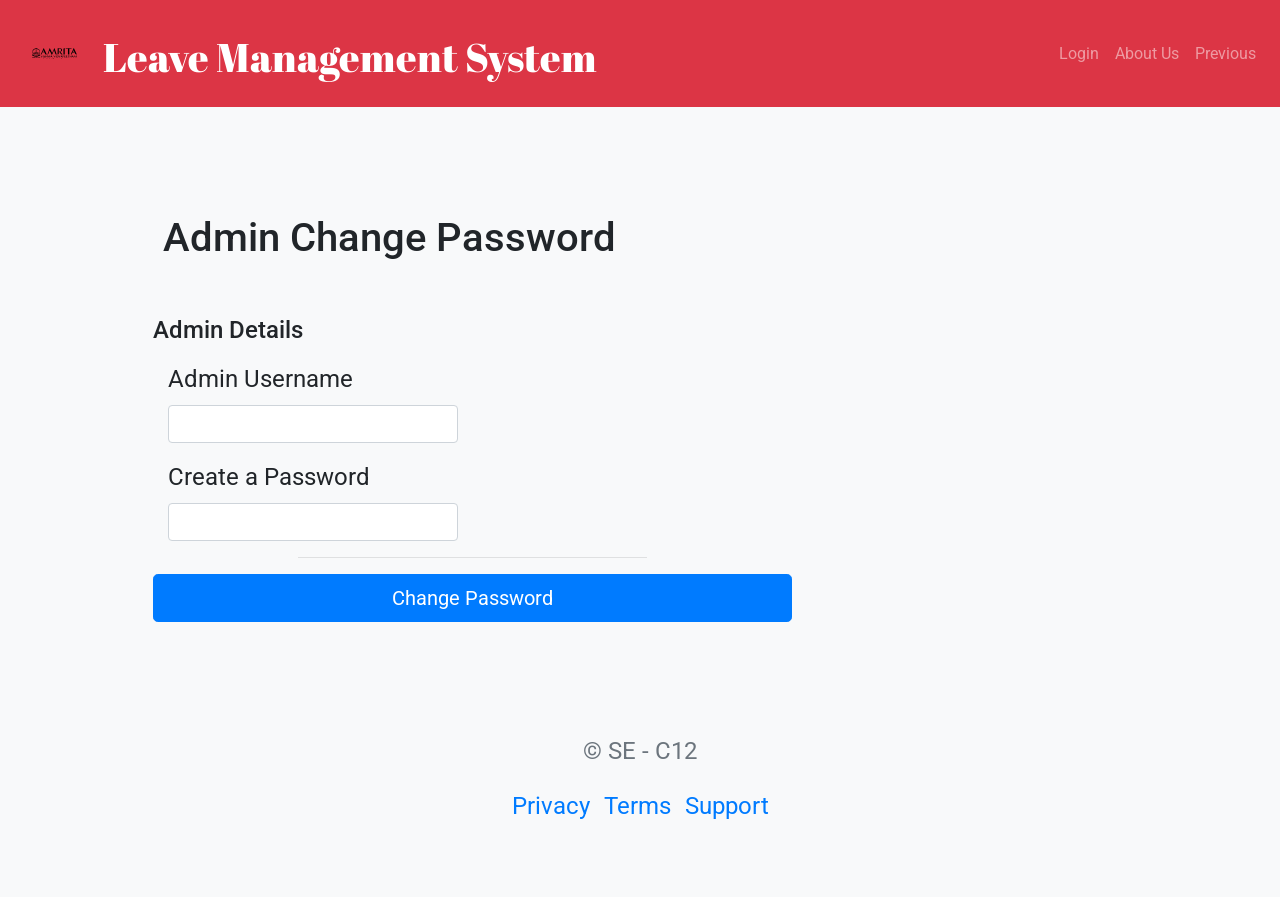
<file: admin_forgot_password.html>
<!doctype html>
<html lang="en">

<head>
  <meta charset="utf-8">
  <meta name="viewport" content="width=device-width, initial-scale=1, shrink-to-fit=no">
  <title>Student Forgot Password</title>
  <!-- google fonts -->
  <link href="https://fonts.googleapis.com/css2?family=Abril+Fatface&family=Josefin+Sans:ital,wght@1,300&family=Roboto:wght@300&display=swap" rel="stylesheet">
  <!-- favicon -->
  <link rel="icon" href="css/images/favicon.ico">
  <!-- Bootstrap CSS -->
  <link rel="stylesheet" href="https://stackpath.bootstrapcdn.com/bootstrap/4.5.2/css/bootstrap.min.css" integrity="sha384-JcKb8q3iqJ61gNV9KGb8thSsNjpSL0n8PARn9HuZOnIxN0hoP+VmmDGMN5t9UJ0Z" crossorigin="anonymous">
  <link rel="icon" href="css/images/favicon.ico">
  <!-- Custom styles for this template -->
  <link rel="stylesheet" href="css/styles.css">

</head>

<body>
  <section>
    <div class="">
      <nav class="navbar navbar-expand-lg navbar-dark bg-danger">
        <!-- apollo symbol -->
        <img src="css/images/amritafinal.svg" class="logo-1" alt="logo">
        <!-- apollo x title -->
        <h1 class="logo-2"> Leave Management System </h1>
        <button class="navbar-toggler" type="button" data-toggle="collapse" data-target="#shrink">
          <span class="navbar-toggler-text"> Menu </span>
        </button>
        <div class="collapse navbar-collapse" id="shrink">
          <ul class="navbar-nav ml-auto">
            <li class="nav-item">
              <a class="nav-link" href="login.html"> Login </a>
            </li>
            <li>
              <a class="nav-link" href="about.html"> About Us </a>
            </li>

            <li>
              <a class="nav-link" href="login.html"> Previous </a>
            </li>
          </ul>
        </div>
      </nav>
    </div>
  </section>
  <section class="bg-light">
    <div class="container">
      <div class="pl-0 text-left">
        <br><br>
        <h1>Admin Change Password</h1>
        <br>
      </div>
      <div class="row">
        <div class="col-md-8 order-md-1 box">
          <h4 class="mb-3">Admin Details</h4>
          <form action="admin_forgot_password.php" method="post">
          <!-- class="needs-validation" novalidate> -->

          <div class="col-md-6 mb-3">
              <label for="username">Admin Username</label>
              <div class="input-group">
                <input type="text" class="form-control" name="adminid" id="uname" required>
              </div>
              <div class="invalid-feedback">
                Please provide a valid Username
              </div>
            </div>

          <div class="col-md-6 mb-3">
            <label for="MedicineName">Create a Password</label>
            <input type="password" class="form-control" name = "adminpassword" id="adminpassword" required>
          </div>
          
    
          <hr class="col-md-6 mb-3">
          <button class="btn btn-primary btn-lg btn-block"type="submit">Change Password</button>
        </form>
        </div>
      </div>
      <footer class="my-5 pt-5 text-muted text-center text-small">
        <p class="mb-1 dev"> © SE - C12</p>
        <ul class="list-inline">
          <li class="list-inline-item"><a href="#">Privacy</a></li>
          <li class="list-inline-item"><a href="#">Terms</a></li>
          <li class="list-inline-item"><a href="#">Support</a></li>
        </ul>
      </footer>
    </div>
  </section>

  <!-- Optional JavaScript -->
  <!-- jQuery first, then Popper.js, then Bootstrap JS -->
  <script src="https://code.jquery.com/jquery-3.5.1.slim.min.js" integrity="sha384-DfXdz2htPH0lsSSs5nCTpuj/zy4C+OGpamoFVy38MVBnE+IbbVYUew+OrCXaRkfj" crossorigin="anonymous"></script>
  <script src="https://cdn.jsdelivr.net/npm/popper.js@1.16.1/dist/umd/popper.min.js" integrity="sha384-9/reFTGAW83EW2RDu2S0VKaIzap3H66lZH81PoYlFhbGU+6BZp6G7niu735Sk7lN" crossorigin="anonymous"></script>
  <script src="https://stackpath.bootstrapcdn.com/bootstrap/4.5.2/js/bootstrap.min.js" integrity="sha384-B4gt1jrGC7Jh4AgTPSdUtOBvfO8shuf57BaghqFfPlYxofvL8/KUEfYiJOMMV+rV" crossorigin="anonymous"></script>

  <!-- <script src="form-validation.js"></script> -->
</body>

</html>
</file>
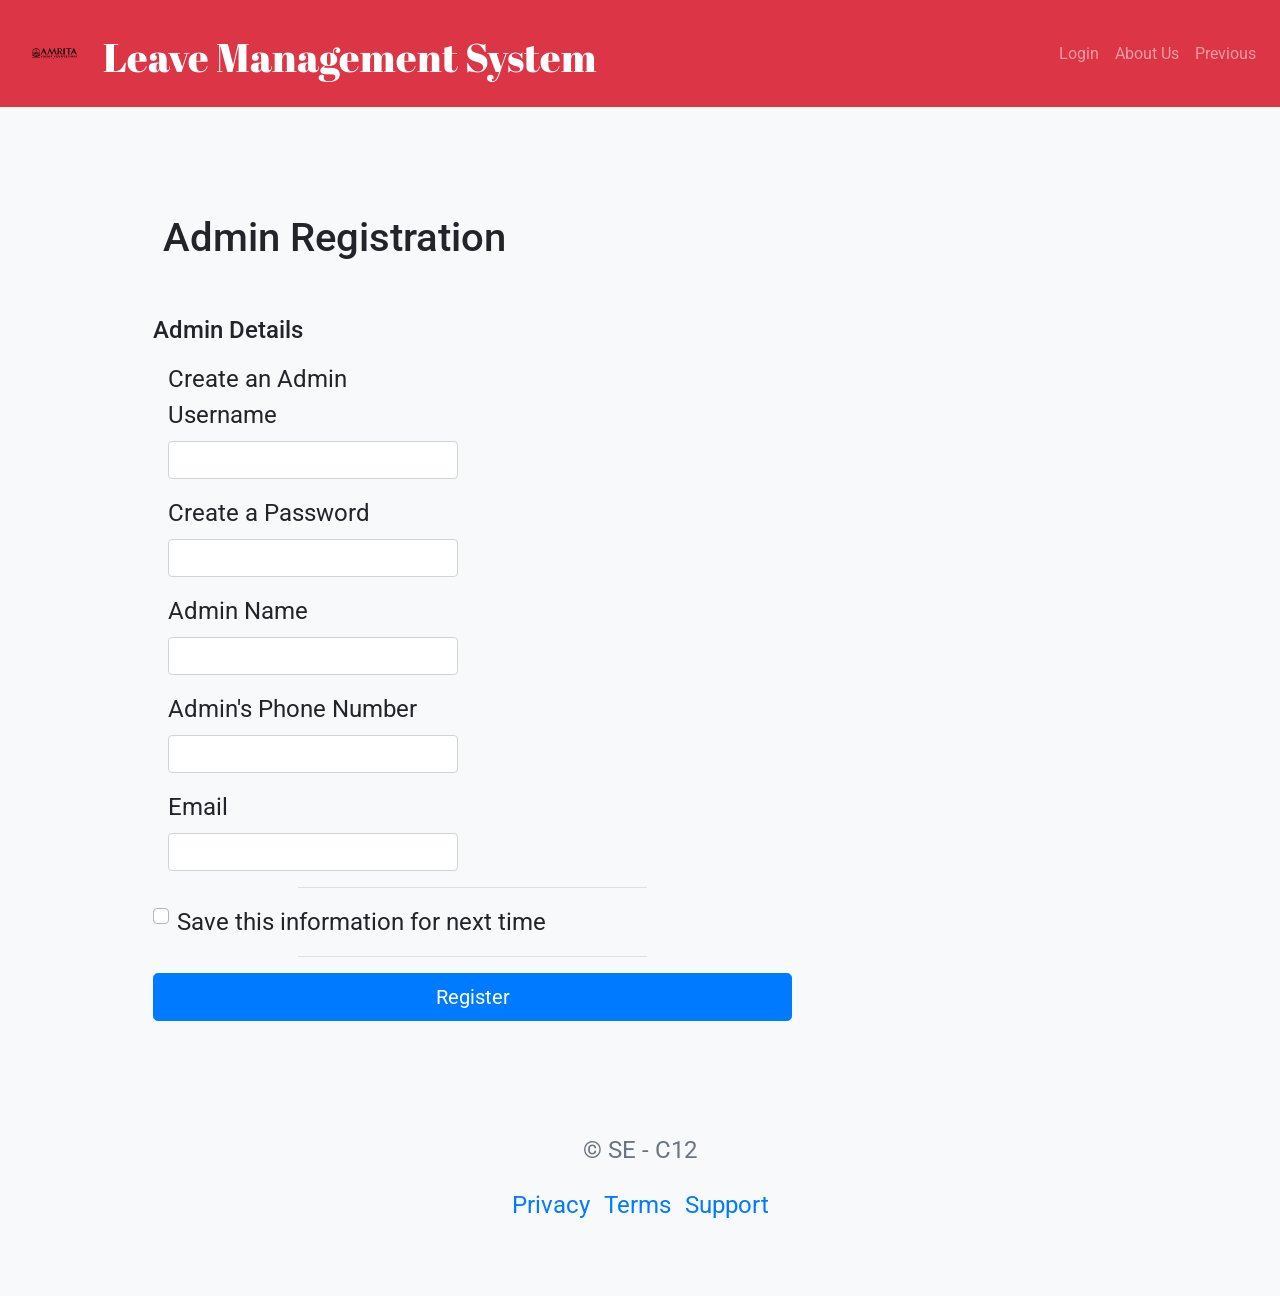
<file: admin_register.html>
<!doctype html>
<html lang="en">

<head>
  <meta charset="utf-8">
  <meta name="viewport" content="width=device-width, initial-scale=1, shrink-to-fit=no">
  <title>Admin Registration</title>
  <!-- google fonts -->
  <link href="https://fonts.googleapis.com/css2?family=Abril+Fatface&family=Josefin+Sans:ital,wght@1,300&family=Roboto:wght@300&display=swap" rel="stylesheet">
  <!-- favicon -->
  <link rel="icon" href="css/images/favicon.ico">
  <!-- Bootstrap CSS -->
  <link rel="stylesheet" href="https://stackpath.bootstrapcdn.com/bootstrap/4.5.2/css/bootstrap.min.css" integrity="sha384-JcKb8q3iqJ61gNV9KGb8thSsNjpSL0n8PARn9HuZOnIxN0hoP+VmmDGMN5t9UJ0Z" crossorigin="anonymous">
  <link rel="icon" href="css/images/favicon.ico">
  <!-- Custom styles for this template -->
  <link rel="stylesheet" href="css/styles.css">

</head>

<body>
  <section>
    <div class="">
      <nav class="navbar navbar-expand-lg navbar-dark bg-danger">
        <!-- apollo symbol -->
        <img src="css/images/amritafinal.svg" class="logo-1" alt="logo">
        <!-- apollo x title -->
        <h1 class="logo-2"> Leave Management System </h1>
        <button class="navbar-toggler" type="button" data-toggle="collapse" data-target="#shrink">
          <span class="navbar-toggler-text"> Menu </span>
        </button>
        <div class="collapse navbar-collapse" id="shrink">
          <ul class="navbar-nav ml-auto">
            <li class="nav-item">
              <a class="nav-link" href="login.html"> Login </a>
            </li>
            <li>
              <a class="nav-link" href="about.html"> About Us </a>
            </li>

            <li>
              <a class="nav-link" href="index.html"> Previous </a>
            </li>
          </ul>
        </div>
      </nav>
    </div>
  </section>
  <section class="bg-light">
    <div class="container">
      <div class="pl-0 text-left">
        <br><br>
        <h1>Admin Registration</h1>
        <br>
      </div>
      <div class="row">
        <div class="col-md-8 order-md-1 box">
          <h4 class="mb-3">Admin Details</h4>
          <form action="admin_register.php" method="post">

          <div class="col-md-6 mb-3">
              <label for="username">Create an Admin Username</label>
              <div class="input-group">
                <input type="text" class="form-control" name="adminid" id="uname" required>
              </div>
              <div class="invalid-feedback">
                Please provide a valid Username
              </div>
            </div>


          <div class="col-md-6 mb-3">
            <label for="adminpassword">Create a Password</label>
            <input type="password" class="form-control" name = "adminpassword" id="Patientpassword" required>
          </div>

          <div class="col-md-6 mb-3">
            <label for="Name">Admin Name</label>
            <input type="text" class="form-control" name = "adminname" id="name" required>
          </div>

        
        <div class="col-md-6 mb-3">
              <label for="phoneNumber">Admin's Phone Number</label>
              <input type="number" class="form-control" name="adminphone_no" min=10000 pattern="[0-9]{10}" id="phone_no" required>
              <div class="invalid-feedback">
                Please provide a valid phone number
              </div>
            </div> 

          <div class="col-md-6 mb-3">
              <label for="email">Email</label>
              <input type="email" name="adminemail" class="form-control" id="email" required>
              <div class="invalid-feedback">
                Please provide a valid email.
              </div>
            </div>
    
            
          <hr class="col-md-6 mb-3">
          <div class="custom-control custom-checkbox">
            <input type="checkbox" class="custom-control-input" id="save-info">
            <label class="custom-control-label" for="save-info">Save this information for next time</label>
          </div>
          <hr class="col-md-6 mb-3">
          <button class="btn btn-primary btn-lg btn-block"type="submit">Register</button>
        </form>
        </div>
      </div>
      <footer class="my-5 pt-5 text-muted text-center text-small">
        <p class="mb-1 dev"> © SE - C12</p>
        <ul class="list-inline">
          <li class="list-inline-item"><a href="#">Privacy</a></li>
          <li class="list-inline-item"><a href="#">Terms</a></li>
          <li class="list-inline-item"><a href="#">Support</a></li>
        </ul>
      </footer>
    </div>
  </section>

  <!-- Optional JavaScript -->
  <!-- jQuery first, then Popper.js, then Bootstrap JS -->
  <script src="https://code.jquery.com/jquery-3.5.1.slim.min.js" integrity="sha384-DfXdz2htPH0lsSSs5nCTpuj/zy4C+OGpamoFVy38MVBnE+IbbVYUew+OrCXaRkfj" crossorigin="anonymous"></script>
  <script src="https://cdn.jsdelivr.net/npm/popper.js@1.16.1/dist/umd/popper.min.js" integrity="sha384-9/reFTGAW83EW2RDu2S0VKaIzap3H66lZH81PoYlFhbGU+6BZp6G7niu735Sk7lN" crossorigin="anonymous"></script>
  <script src="https://stackpath.bootstrapcdn.com/bootstrap/4.5.2/js/bootstrap.min.js" integrity="sha384-B4gt1jrGC7Jh4AgTPSdUtOBvfO8shuf57BaghqFfPlYxofvL8/KUEfYiJOMMV+rV" crossorigin="anonymous"></script>

  <!-- <script src="form-validation.js"></script> -->
</body>

</html>
</file>
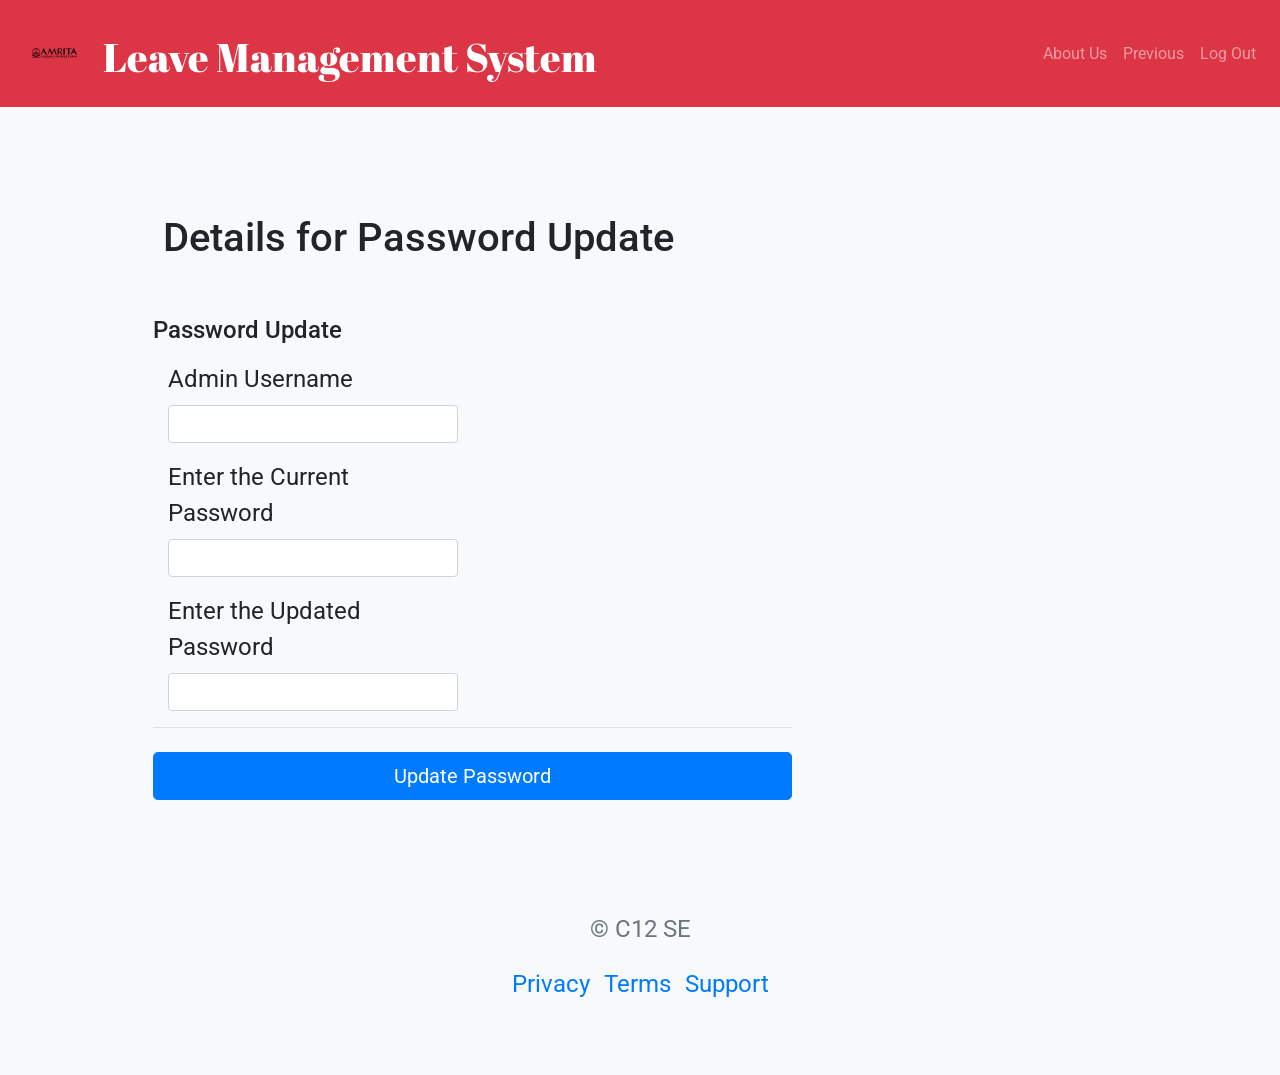
<file: admin_update_password.html>
<!doctype html>
<html lang="en">

<head>
  <meta charset="utf-8">
  <meta name="viewport" content="width=device-width, initial-scale=1, shrink-to-fit=no">
  <title>Update Password</title>
  <!-- google fonts -->
  <link href="https://fonts.googleapis.com/css2?family=Abril+Fatface&family=Josefin+Sans:ital,wght@1,300&family=Roboto:wght@300&display=swap" rel="stylesheet">
  <!-- favicon -->
  <link rel="icon" href="css/images/favicon.ico">
  <!-- Bootstrap CSS -->
  <link rel="stylesheet" href="https://stackpath.bootstrapcdn.com/bootstrap/4.5.2/css/bootstrap.min.css" integrity="sha384-JcKb8q3iqJ61gNV9KGb8thSsNjpSL0n8PARn9HuZOnIxN0hoP+VmmDGMN5t9UJ0Z" crossorigin="anonymous">
  <link rel="icon" href="css/images/favicon.ico">
  <!-- Custom styles for this template -->
  <link rel="stylesheet" href="css/styles.css">

</head>

<body>
  <section>
    <div class="">
      <nav class="navbar navbar-expand-lg navbar-dark bg-danger">
        <!-- apollo symbol -->
        <img src="css/images/amritafinal.svg" class="logo-1" alt="logo">
        <!-- apollo x title -->
        <h1 class="logo-2"> Leave Management System </h1>
        <button class="navbar-toggler" type="button" data-toggle="collapse" data-target="#shrink">
          <span class="navbar-toggler-text"> Menu </span>
        </button>
        <div class="collapse navbar-collapse" id="shrink">
          <ul class="navbar-nav ml-auto">
            <li>
              <a class="nav-link" href="about.html"> About Us </a>
            </li>
            <li>
              <a class="nav-link" href="admin_home.php"> Previous </a>
            </li>
            <li>
              <a class="nav-link" href="index.html"> Log Out </a>
            </li>
          </ul>
        </div>
      </nav>
    </div>
  </section>
  <section class="bg-light">
    <div class="container">
      <div class="pl-0 text-left">
        <br><br>
        <h1>Details for Password Update</h1>
        <br>
      </div>
      <div class="row">
        <div class="col-md-8 order-md-1 box">
          <h4 class="mb-3">Password Update</h4>
          <form action="admin_update_password.php" method="post">
          <!-- class="needs-validation" novalidate> -->

          <div class="col-md-6 mb-3">
            <label for="MedicineName">Admin Username</label>
            <input type="text" class="form-control" name = "adminid" id="studentid" required>
          </div>

          <div class="col-md-6 mb-3">
            <label for="MedicineName">Enter the Current Password</label>
            <input type="password" class="form-control" name = "adminpassword" id="studentpassword" required>
          </div>

          <div class="col-md-6 mb-3">
            <label for="MedicineName">Enter the Updated Password</label>
            <input type="password" class="form-control" name = "update_password" id="student_password" required>
          </div>


          <hr class="mb-4">
          <button class="btn btn-primary btn-lg btn-block"type="submit">Update Password</button>
        </form>
        </div>
      </div>
      <footer class="my-5 pt-5 text-muted text-center text-small">
        <p class="mb-1 dev"> © C12 SE</p>
        <ul class="list-inline">
          <li class="list-inline-item"><a href="#">Privacy</a></li>
          <li class="list-inline-item"><a href="#">Terms</a></li>
          <li class="list-inline-item"><a href="#">Support</a></li>
        </ul>
      </footer>
    </div>
  </section>

  <!-- Optional JavaScript -->
  <!-- jQuery first, then Popper.js, then Bootstrap JS -->
  <script src="https://code.jquery.com/jquery-3.5.1.slim.min.js" integrity="sha384-DfXdz2htPH0lsSSs5nCTpuj/zy4C+OGpamoFVy38MVBnE+IbbVYUew+OrCXaRkfj" crossorigin="anonymous"></script>
  <script src="https://cdn.jsdelivr.net/npm/popper.js@1.16.1/dist/umd/popper.min.js" integrity="sha384-9/reFTGAW83EW2RDu2S0VKaIzap3H66lZH81PoYlFhbGU+6BZp6G7niu735Sk7lN" crossorigin="anonymous"></script>
  <script src="https://stackpath.bootstrapcdn.com/bootstrap/4.5.2/js/bootstrap.min.js" integrity="sha384-B4gt1jrGC7Jh4AgTPSdUtOBvfO8shuf57BaghqFfPlYxofvL8/KUEfYiJOMMV+rV" crossorigin="anonymous"></script>

  <!-- <script src="form-validation.js"></script> -->
</body>

</html>
</file>
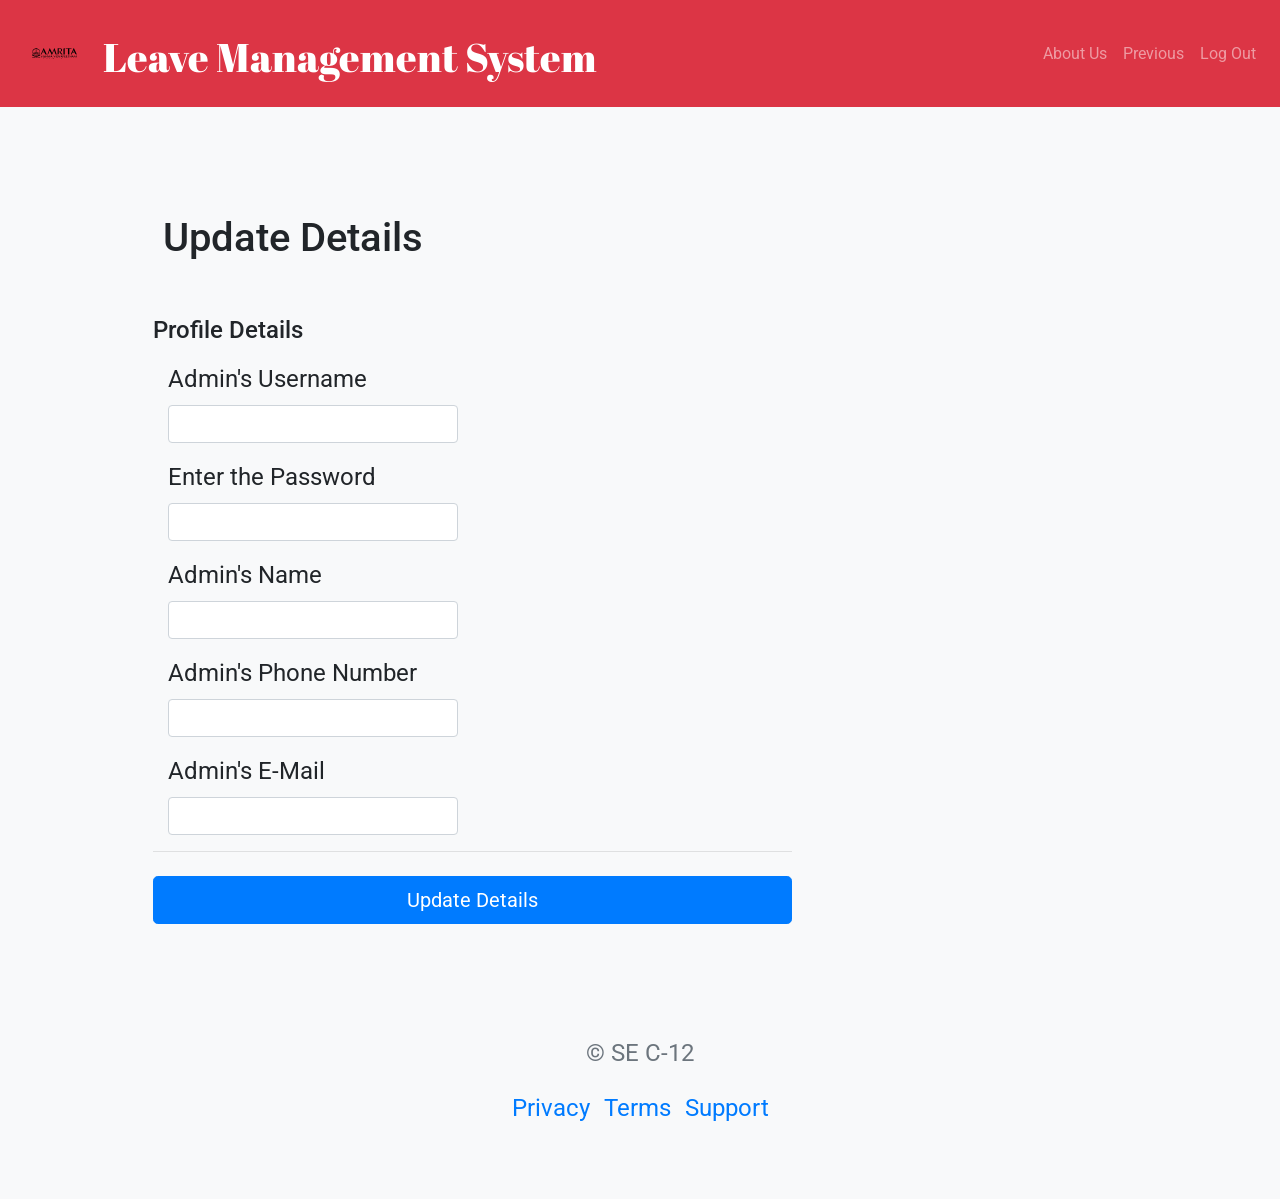
<file: admin_update_profile.html>
<!doctype html>
<html lang="en">

<head>
  <meta charset="utf-8">
  <meta name="viewport" content="width=device-width, initial-scale=1, shrink-to-fit=no">
  <title>Update Profile</title>
  <!-- google fonts -->
  <link href="https://fonts.googleapis.com/css2?family=Abril+Fatface&family=Josefin+Sans:ital,wght@1,300&family=Roboto:wght@300&display=swap" rel="stylesheet">
  <!-- favicon -->
  <link rel="icon" href="css/images/favicon.ico">
  <!-- Bootstrap CSS -->
  <link rel="stylesheet" href="https://stackpath.bootstrapcdn.com/bootstrap/4.5.2/css/bootstrap.min.css" integrity="sha384-JcKb8q3iqJ61gNV9KGb8thSsNjpSL0n8PARn9HuZOnIxN0hoP+VmmDGMN5t9UJ0Z" crossorigin="anonymous">
  <link rel="icon" href="css/images/favicon.ico">
  <!-- Custom styles for this template -->
  <link rel="stylesheet" href="css/styles.css">

</head>

<body>
  <section>
    <div class="">
      <nav class="navbar navbar-expand-lg navbar-dark bg-danger">
        <!-- apollo symbol -->
        <img src="css/images/amritafinal.svg" class="logo-1" alt="logo">
        <!-- apollo x title -->
        <h1 class="logo-2"> Leave Management System </h1>
        <button class="navbar-toggler" type="button" data-toggle="collapse" data-target="#shrink">
          <span class="navbar-toggler-text"> Menu </span>
        </button>
        <div class="collapse navbar-collapse" id="shrink">
          <ul class="navbar-nav ml-auto">
            <li>
              <a class="nav-link" href="about.html"> About Us </a>
            </li>
            <li>
              <a class="nav-link" href="admin_home.php"> Previous </a>
            </li>
            <li>
              <a class="nav-link" href="index.html"> Log Out </a>
            </li>
          </ul>
        </div>
      </nav>
    </div>
  </section>
  <section class="bg-light">
    <div class="container">
      <div class="pl-0 text-left">
        <br><br>
        <h1>Update Details</h1>
        <br>
      </div>
      <div class="row">
        <div class="col-md-8 order-md-1 box">
          <h4 class="mb-3">Profile Details</h4>
          <form action="admin_update_profile.php" method="post">
          <!-- class="needs-validation" novalidate> -->

          <div class="col-md-6 mb-3">
            <label for="MedicineName">Admin's Username</label>
            <input type="text" class="form-control" name = "adminid" id="adminid" required>
          </div>


          <div class="col-md-6 mb-3">
            <label for="MedicineName">Enter the Password</label>
            <input type="password" class="form-control" name = "adminpassword" id="adminpassword" required>
          </div>

          <div class="col-md-6 mb-3">
            <label for="PatientID">Admin's Name</label>
            <input type="text" class="form-control" name = "adminname" id="adminname" required>
          </div>

		  <div class="col-md-6 mb-3">
            <label for="PatientID">Admin's Phone Number</label>
            <input type="number" class="form-control" name = "adminphone_no" id="adminphone_no" required>
          </div> 

          <div class="col-md-6 mb-3">
            <label for="PatientID">Admin's E-Mail</label>
            <input type="text" class="form-control" name = "adminemail" id="adminemail" required>
          </div> 



          <hr class="mb-4">
          <button class="btn btn-primary btn-lg btn-block"type="submit">Update Details</button>
        </form>
        </div>
      </div>
      <footer class="my-5 pt-5 text-muted text-center text-small">
        <p class="mb-1 dev"> © SE C-12</p>
        <ul class="list-inline">
          <li class="list-inline-item"><a href="#">Privacy</a></li>
          <li class="list-inline-item"><a href="#">Terms</a></li>
          <li class="list-inline-item"><a href="#">Support</a></li>
        </ul>
      </footer>
    </div>
  </section>

  <!-- Optional JavaScript -->
  <!-- jQuery first, then Popper.js, then Bootstrap JS -->
  <script src="https://code.jquery.com/jquery-3.5.1.slim.min.js" integrity="sha384-DfXdz2htPH0lsSSs5nCTpuj/zy4C+OGpamoFVy38MVBnE+IbbVYUew+OrCXaRkfj" crossorigin="anonymous"></script>
  <script src="https://cdn.jsdelivr.net/npm/popper.js@1.16.1/dist/umd/popper.min.js" integrity="sha384-9/reFTGAW83EW2RDu2S0VKaIzap3H66lZH81PoYlFhbGU+6BZp6G7niu735Sk7lN" crossorigin="anonymous"></script>
  <script src="https://stackpath.bootstrapcdn.com/bootstrap/4.5.2/js/bootstrap.min.js" integrity="sha384-B4gt1jrGC7Jh4AgTPSdUtOBvfO8shuf57BaghqFfPlYxofvL8/KUEfYiJOMMV+rV" crossorigin="anonymous"></script>

  <!-- <script src="form-validation.js"></script> -->
</body>

</html>
</file>
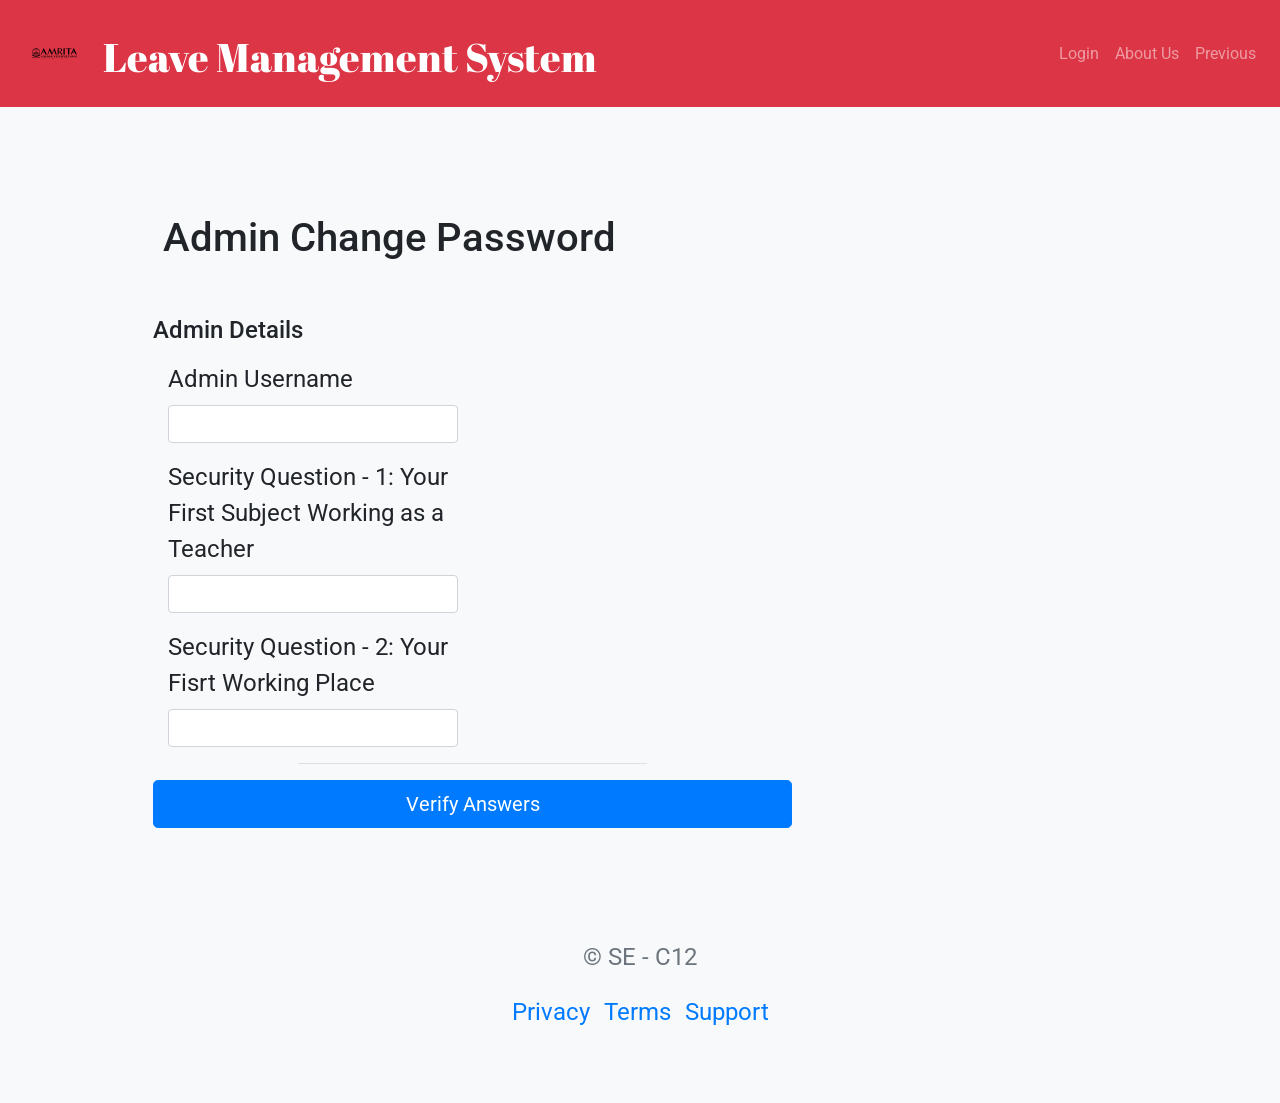
<file: adminsecurity.html>
<!doctype html>
<html lang="en">

<head>
  <meta charset="utf-8">
  <meta name="viewport" content="width=device-width, initial-scale=1, shrink-to-fit=no">
  <title>Admin Forgot Password</title>
  <!-- google fonts -->
  <link href="https://fonts.googleapis.com/css2?family=Abril+Fatface&family=Josefin+Sans:ital,wght@1,300&family=Roboto:wght@300&display=swap" rel="stylesheet">
  <!-- favicon -->
  <link rel="icon" href="css/images/favicon.ico">
  <!-- Bootstrap CSS -->
  <link rel="stylesheet" href="https://stackpath.bootstrapcdn.com/bootstrap/4.5.2/css/bootstrap.min.css" integrity="sha384-JcKb8q3iqJ61gNV9KGb8thSsNjpSL0n8PARn9HuZOnIxN0hoP+VmmDGMN5t9UJ0Z" crossorigin="anonymous">
  <link rel="icon" href="css/images/favicon.ico">
  <!-- Custom styles for this template -->
  <link rel="stylesheet" href="css/styles.css">

</head>

<body>
  <section>
    <div class="">
      <nav class="navbar navbar-expand-lg navbar-dark bg-danger">
        <!-- apollo symbol -->
        <img src="css/images/amritafinal.svg" class="logo-1" alt="logo">
        <!-- apollo x title -->
        <h1 class="logo-2"> Leave Management System </h1>
        <button class="navbar-toggler" type="button" data-toggle="collapse" data-target="#shrink">
          <span class="navbar-toggler-text"> Menu </span>
        </button>
        <div class="collapse navbar-collapse" id="shrink">
          <ul class="navbar-nav ml-auto">
            <li class="nav-item">
              <a class="nav-link" href="login.html"> Login </a>
            </li>
            <li>
              <a class="nav-link" href="about.html"> About Us </a>
            </li>

            <li>
              <a class="nav-link" href="login.html"> Previous </a>
            </li>
          </ul>
        </div>
      </nav>
    </div>
  </section>
  <section class="bg-light">
    <div class="container">
      <div class="pl-0 text-left">
        <br><br>
        <h1>Admin Change Password</h1>
        <br>
      </div>
      <div class="row">
        <div class="col-md-8 order-md-1 box">
          <h4 class="mb-3">Admin Details</h4>
          <form action="adminsecurity.php" method="post">
          <!-- class="needs-validation" novalidate> -->

          <div class="col-md-6 mb-3">
              <label for="username">Admin Username</label>
              <div class="input-group">
                <input type="text" class="form-control" name="adminid" id="uname" required>
              </div>
              <div class="invalid-feedback">
                Please provide a valid Username
              </div>
            </div>

          <div class="col-md-6 mb-3">
            <label for="Name">Security Question - 1: Your First Subject Working as a Teacher</label>
            <input type="text" class="form-control" name = "secanswer1" id="name" required>
          </div>
          
          <div class="col-md-6 mb-3">
            <label for="Name">Security Question - 2: Your Fisrt Working Place</label>
            <input type="text" class="form-control" name = "secanswer2" id="name" required>
          </div>
    
          <hr class="col-md-6 mb-3">
          <button class="btn btn-primary btn-lg btn-block"type="submit">Verify Answers</button>
        </form>
        </div>
      </div>
      <footer class="my-5 pt-5 text-muted text-center text-small">
        <p class="mb-1 dev"> © SE - C12</p>
        <ul class="list-inline">
          <li class="list-inline-item"><a href="#">Privacy</a></li>
          <li class="list-inline-item"><a href="#">Terms</a></li>
          <li class="list-inline-item"><a href="#">Support</a></li>
        </ul>
      </footer>
    </div>
  </section>

  <!-- Optional JavaScript -->
  <!-- jQuery first, then Popper.js, then Bootstrap JS -->
  <script src="https://code.jquery.com/jquery-3.5.1.slim.min.js" integrity="sha384-DfXdz2htPH0lsSSs5nCTpuj/zy4C+OGpamoFVy38MVBnE+IbbVYUew+OrCXaRkfj" crossorigin="anonymous"></script>
  <script src="https://cdn.jsdelivr.net/npm/popper.js@1.16.1/dist/umd/popper.min.js" integrity="sha384-9/reFTGAW83EW2RDu2S0VKaIzap3H66lZH81PoYlFhbGU+6BZp6G7niu735Sk7lN" crossorigin="anonymous"></script>
  <script src="https://stackpath.bootstrapcdn.com/bootstrap/4.5.2/js/bootstrap.min.js" integrity="sha384-B4gt1jrGC7Jh4AgTPSdUtOBvfO8shuf57BaghqFfPlYxofvL8/KUEfYiJOMMV+rV" crossorigin="anonymous"></script>

  <!-- <script src="form-validation.js"></script> -->
</body>

</html>
</file>
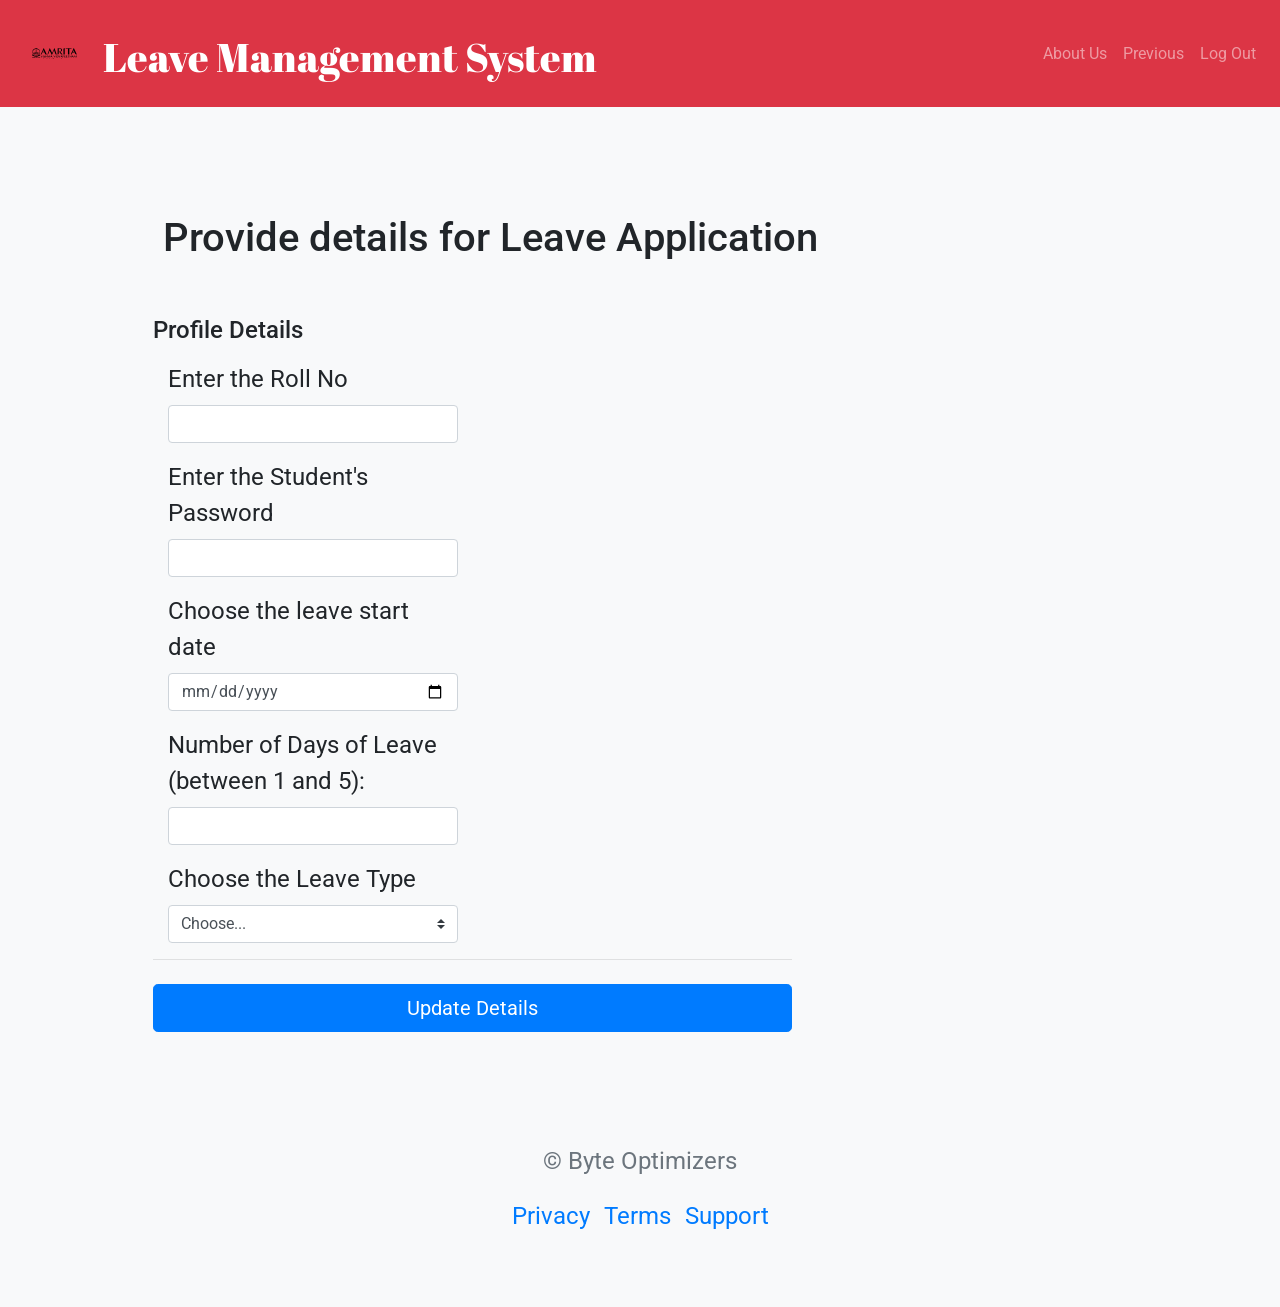
<file: apply.html>
<!doctype html>
<html lang="en">

<head>
  <meta charset="utf-8">
  <meta name="viewport" content="width=device-width, initial-scale=1, shrink-to-fit=no">
  <title>Apply Leave</title>
  <!-- google fonts -->
  <link href="https://fonts.googleapis.com/css2?family=Abril+Fatface&family=Josefin+Sans:ital,wght@1,300&family=Roboto:wght@300&display=swap" rel="stylesheet">
  <!-- favicon -->
  <link rel="icon" href="css/images/favicon.ico">
  <!-- Bootstrap CSS -->
  <link rel="stylesheet" href="https://stackpath.bootstrapcdn.com/bootstrap/4.5.2/css/bootstrap.min.css" integrity="sha384-JcKb8q3iqJ61gNV9KGb8thSsNjpSL0n8PARn9HuZOnIxN0hoP+VmmDGMN5t9UJ0Z" crossorigin="anonymous">
  <link rel="icon" href="css/images/favicon.ico">
  <!-- Custom styles for this template -->
  <link rel="stylesheet" href="css/styles.css">

</head>

<body>
  <section>
    <div class="">
      <nav class="navbar navbar-expand-lg navbar-dark bg-danger">
        <!-- apollo symbol -->
        <img src="css/images/amritafinal.svg" class="logo-1" alt="logo">
        <!-- apollo x title -->
        <h1 class="logo-2"> Leave Management System </h1>
        <button class="navbar-toggler" type="button" data-toggle="collapse" data-target="#shrink">
          <span class="navbar-toggler-text"> Menu </span>
        </button>
        <div class="collapse navbar-collapse" id="shrink">
          <ul class="navbar-nav ml-auto">
            <li>
              <a class="nav-link" href="about.html"> About Us </a>
            </li>
            <li>
              <a class="nav-link" href="apply_leave.php"> Previous </a>
            </li>
            <li>
              <a class="nav-link" href="index.html"> Log Out </a>
            </li>
          </ul>
        </div>
      </nav>
    </div>
  </section>
  <section class="bg-light">
    <div class="container">
      <div class="pl-0 text-left">
        <br><br>
        <h1>Provide details for Leave Application</h1>
        <br>
      </div>
      <div class="row">
        <div class="col-md-8 order-md-1 box">
          <h4 class="mb-3">Profile Details</h4>
          <form action="leaveapplication.php" method="post">
          <!-- class="needs-validation" novalidate> -->
          <div class="col-md-6 mb-3">
            <label for="PrescriptionNo">Enter the Roll No</label>
            <input type="text" class="form-control" name = "studentroll" id="studentroll" required>
          </div>


          <div class="col-md-6 mb-3">
            <label for="MedicineName">Enter the Student's Password</label>
            <input type="password" class="form-control" name = "studentpassword" id="studentpassword" required>
          </div>

		  <div class="col-md-6 mb-3">
            <label for="leavedate">Choose the leave start date</label>
  			<input type="date" class="form-control" name="leavestartdate" id="leavestartdate">
          </div>    

          <div class="col-md-6 mb-3">
          	<label for="numdays">Number of Days of Leave (between 1 and 5):</label>
			<input type="number" class="form-control" name="numdays" id="numdays" min="1" max="5"> 
		</div>    

		<div class="col-md-6 mb-3">
            <label for="leavetype">Choose the Leave Type</label>
            <select class="custom-select d-block w-100" name = "leavetype" id="leavetype" required>
              <option value="">Choose...</option>
              <option>Medical Leave</option>
              <option>Family Leave</option>
              <option>On-Duty Leave</option>
              <option>Emergency Leave</option>
            </select>
        </div> 

          <hr class="mb-4">
          <button class="btn btn-primary btn-lg btn-block"type="submit">Update Details</button>
        </form>
        </div>
      </div>
      <footer class="my-5 pt-5 text-muted text-center text-small">
        <p class="mb-1 dev"> © Byte Optimizers</p>
        <ul class="list-inline">
          <li class="list-inline-item"><a href="#">Privacy</a></li>
          <li class="list-inline-item"><a href="#">Terms</a></li>
          <li class="list-inline-item"><a href="#">Support</a></li>
        </ul>
      </footer>
    </div>
  </section>

  <!-- Optional JavaScript -->
  <!-- jQuery first, then Popper.js, then Bootstrap JS -->
  <script src="https://code.jquery.com/jquery-3.5.1.slim.min.js" integrity="sha384-DfXdz2htPH0lsSSs5nCTpuj/zy4C+OGpamoFVy38MVBnE+IbbVYUew+OrCXaRkfj" crossorigin="anonymous"></script>
  <script src="https://cdn.jsdelivr.net/npm/popper.js@1.16.1/dist/umd/popper.min.js" integrity="sha384-9/reFTGAW83EW2RDu2S0VKaIzap3H66lZH81PoYlFhbGU+6BZp6G7niu735Sk7lN" crossorigin="anonymous"></script>
  <script src="https://stackpath.bootstrapcdn.com/bootstrap/4.5.2/js/bootstrap.min.js" integrity="sha384-B4gt1jrGC7Jh4AgTPSdUtOBvfO8shuf57BaghqFfPlYxofvL8/KUEfYiJOMMV+rV" crossorigin="anonymous"></script>

  <!-- <script src="form-validation.js"></script> -->
</body>

</html>
</file>
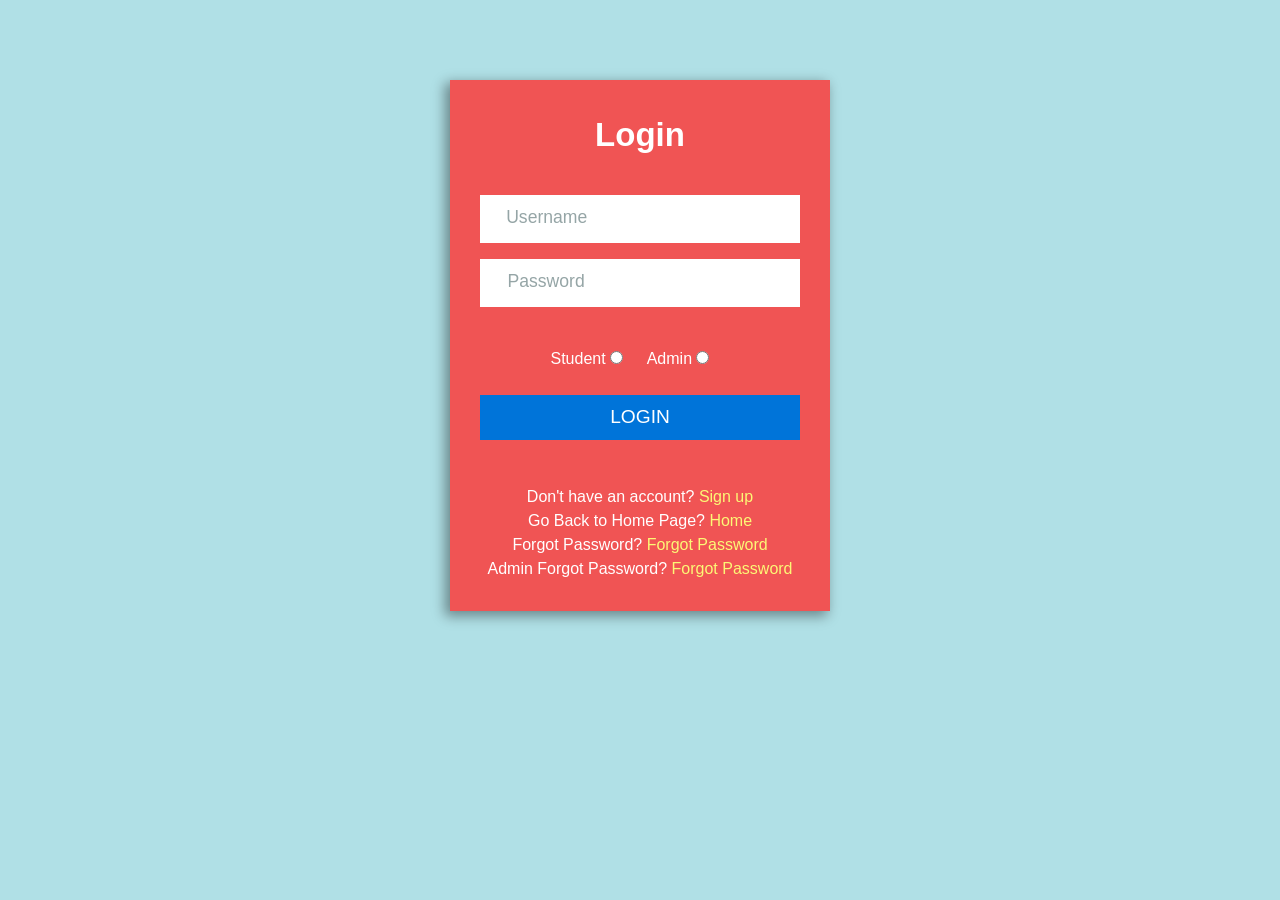
<file: login.html>
<html>

<head>
  <title>Login</title>
  <!-- custom stylesheet -->
  <link rel="stylesheet" href="css/login.css">
  <!-- favicon -->
  <link rel="icon" href="css/images/favicon.ico">
  <!-- bootstrap css -->
  <link rel="stylesheet" href="https://stackpath.bootstrapcdn.com/bootstrap/4.5.2/css/bootstrap.min.css" integrity="sha384-JcKb8q3iqJ61gNV9KGb8thSsNjpSL0n8PARn9HuZOnIxN0hoP+VmmDGMN5t9UJ0Z" crossorigin="anonymous">
  <script>
  function validateForm(){
    var Password = document.myForm.password.value;
    var Type = document.myForm.user;
    if (Password.length < 4){
      alert("password length is too short!");
      return false;
    }
    for (var i=0; i<Type.length; i++){
      if (Type[i].checked){
        return true;
      }
    }
    alert("Please select one of the radio buttons");
    return false;
  }
  </script>
</head>

<body style="background-color:powderblue;">
  <form name="myForm" action="login.php" class="login needs-validation" method="post">
    <header>Login</header>
    <div class="field form-group">
      <span class="fa fa-user"></span>
      <input type="text" name="uname" placeholder="Username" required>
      <div class="invalid-feedback1">
        Please provide a valid username.
      </div>
    </div>
    <div class="field form-group">
      <span class="fa fa-lock"></span>
      <input type="password" name="pass" placeholder="Password" required>
      <div class="invalid-feedback2">
        Please enter your password.
      </div>
    </div>
    <br>
    <div class="space">
      <span>Student</span>
      <input type="radio" name="user" value="student" required>

      <span>Admin</span>
      <input type="radio" name="user" value="admin">
    </div>
    <br>

    <button type="submit" name="credentials" class="submit" value="LOGIN" onclick="return validateForm();">LOGIN</button>

    <span class="logn-form-copy">Don't have an account? <a href="student_register.html" class="login-form__sign-up">Sign up</a></span>

    <span class="logn-form-copy">Go Back to Home Page? <a href="index.html" class="login-form__sign-up">Home</a></span>

    <span class="logn-form-copy">Forgot Password? <a href="security.html" class="login-form__sign-up">Forgot Password </a></span>

    <span class="logn-form-copy">Admin Forgot Password? <a href="adminsecurity.html" class="login-form__sign-up">Forgot Password </a></span>

  </form>

  <script src="https://code.jquery.com/jquery-3.5.1.slim.min.js" integrity="sha384-DfXdz2htPH0lsSSs5nCTpuj/zy4C+OGpamoFVy38MVBnE+IbbVYUew+OrCXaRkfj" crossorigin="anonymous"></script>
  <script src="https://cdn.jsdelivr.net/npm/popper.js@1.16.1/dist/umd/popper.min.js" integrity="sha384-9/reFTGAW83EW2RDu2S0VKaIzap3H66lZH81PoYlFhbGU+6BZp6G7niu735Sk7lN" crossorigin="anonymous"></script>
  <script src="https://stackpath.bootstrapcdn.com/bootstrap/4.5.2/js/bootstrap.min.js" integrity="sha384-B4gt1jrGC7Jh4AgTPSdUtOBvfO8shuf57BaghqFfPlYxofvL8/KUEfYiJOMMV+rV" crossorigin="anonymous"></script>
  <!-- <script src="/temp.js" charset="utf-8"></script> -->
</body>

</html>
</file>
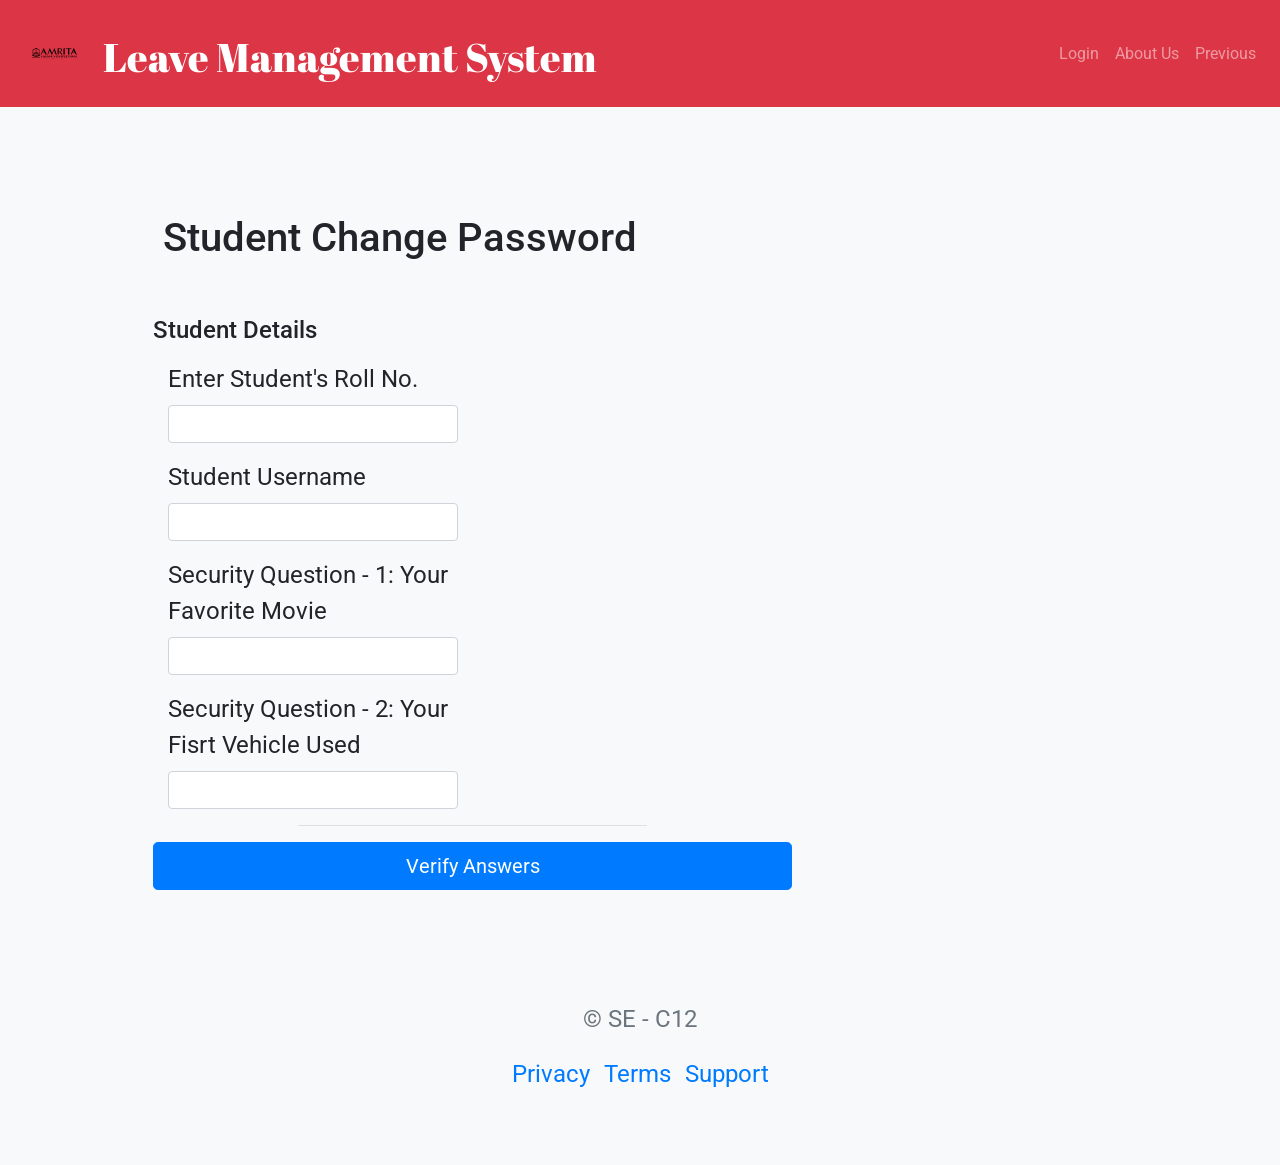
<file: security.html>
<!doctype html>
<html lang="en">

<head>
  <meta charset="utf-8">
  <meta name="viewport" content="width=device-width, initial-scale=1, shrink-to-fit=no">
  <title>Student Forgot Password</title>
  <!-- google fonts -->
  <link href="https://fonts.googleapis.com/css2?family=Abril+Fatface&family=Josefin+Sans:ital,wght@1,300&family=Roboto:wght@300&display=swap" rel="stylesheet">
  <!-- favicon -->
  <link rel="icon" href="css/images/favicon.ico">
  <!-- Bootstrap CSS -->
  <link rel="stylesheet" href="https://stackpath.bootstrapcdn.com/bootstrap/4.5.2/css/bootstrap.min.css" integrity="sha384-JcKb8q3iqJ61gNV9KGb8thSsNjpSL0n8PARn9HuZOnIxN0hoP+VmmDGMN5t9UJ0Z" crossorigin="anonymous">
  <link rel="icon" href="css/images/favicon.ico">
  <!-- Custom styles for this template -->
  <link rel="stylesheet" href="css/styles.css">

</head>

<body>
  <section>
    <div class="">
      <nav class="navbar navbar-expand-lg navbar-dark bg-danger">
        <!-- apollo symbol -->
        <img src="css/images/amritafinal.svg" class="logo-1" alt="logo">
        <!-- apollo x title -->
        <h1 class="logo-2"> Leave Management System </h1>
        <button class="navbar-toggler" type="button" data-toggle="collapse" data-target="#shrink">
          <span class="navbar-toggler-text"> Menu </span>
        </button>
        <div class="collapse navbar-collapse" id="shrink">
          <ul class="navbar-nav ml-auto">
            <li class="nav-item">
              <a class="nav-link" href="login.html"> Login </a>
            </li>
            <li>
              <a class="nav-link" href="about.html"> About Us </a>
            </li>

            <li>
              <a class="nav-link" href="login.html"> Previous </a>
            </li>
          </ul>
        </div>
      </nav>
    </div>
  </section>
  <section class="bg-light">
    <div class="container">
      <div class="pl-0 text-left">
        <br><br>
        <h1>Student Change Password</h1>
        <br>
      </div>
      <div class="row">
        <div class="col-md-8 order-md-1 box">
          <h4 class="mb-3">Student Details</h4>
          <form action="security.php" method="post">
          <!-- class="needs-validation" novalidate> -->

          <div class="col-md-6 mb-3">
            <label for="Name">Enter Student's Roll No.</label>
            <input type="text" class="form-control" name = "studentroll" id="name" required>
          </div>

          <div class="col-md-6 mb-3">
              <label for="username">Student Username</label>
              <div class="input-group">
                <input type="text" class="form-control" name="studentid" id="uname" required>
              </div>
              <div class="invalid-feedback">
                Please provide a valid Username
              </div>
            </div>

          <div class="col-md-6 mb-3">
            <label for="Name">Security Question - 1: Your Favorite Movie</label>
            <input type="text" class="form-control" name = "secanswer1" id="name" required>
          </div>
          
          <div class="col-md-6 mb-3">
            <label for="Name">Security Question - 2: Your Fisrt Vehicle Used</label>
            <input type="text" class="form-control" name = "secanswer2" id="name" required>
          </div>
    
          <hr class="col-md-6 mb-3">
          <button class="btn btn-primary btn-lg btn-block"type="submit">Verify Answers</button>
        </form>
        </div>
      </div>
      <footer class="my-5 pt-5 text-muted text-center text-small">
        <p class="mb-1 dev"> © SE - C12</p>
        <ul class="list-inline">
          <li class="list-inline-item"><a href="#">Privacy</a></li>
          <li class="list-inline-item"><a href="#">Terms</a></li>
          <li class="list-inline-item"><a href="#">Support</a></li>
        </ul>
      </footer>
    </div>
  </section>

  <!-- Optional JavaScript -->
  <!-- jQuery first, then Popper.js, then Bootstrap JS -->
  <script src="https://code.jquery.com/jquery-3.5.1.slim.min.js" integrity="sha384-DfXdz2htPH0lsSSs5nCTpuj/zy4C+OGpamoFVy38MVBnE+IbbVYUew+OrCXaRkfj" crossorigin="anonymous"></script>
  <script src="https://cdn.jsdelivr.net/npm/popper.js@1.16.1/dist/umd/popper.min.js" integrity="sha384-9/reFTGAW83EW2RDu2S0VKaIzap3H66lZH81PoYlFhbGU+6BZp6G7niu735Sk7lN" crossorigin="anonymous"></script>
  <script src="https://stackpath.bootstrapcdn.com/bootstrap/4.5.2/js/bootstrap.min.js" integrity="sha384-B4gt1jrGC7Jh4AgTPSdUtOBvfO8shuf57BaghqFfPlYxofvL8/KUEfYiJOMMV+rV" crossorigin="anonymous"></script>

  <!-- <script src="form-validation.js"></script> -->
</body>

</html>
</file>
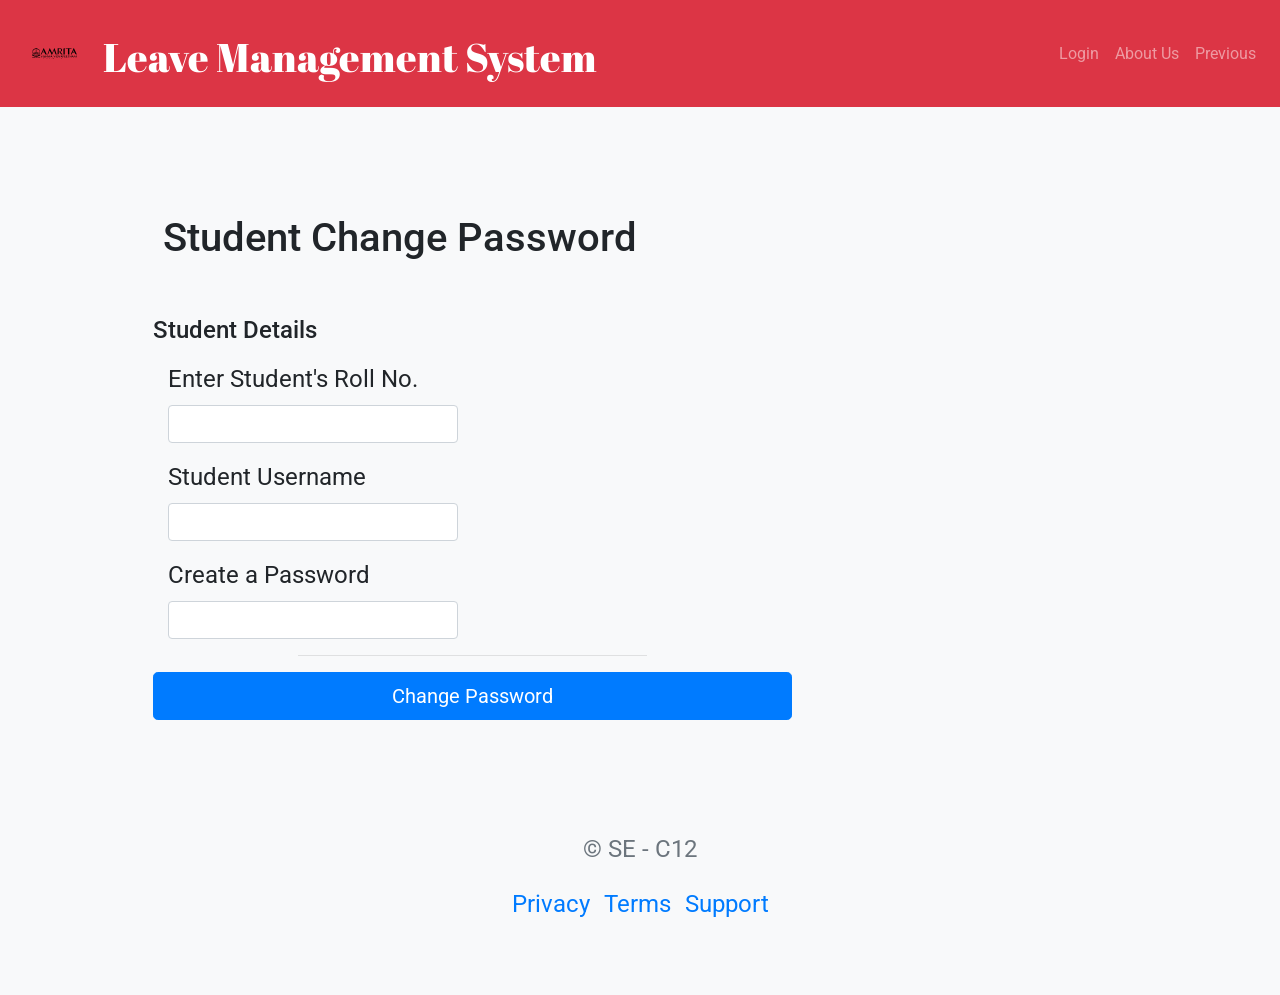
<file: student_forgot_password.html>
<!doctype html>
<html lang="en">

<head>
  <meta charset="utf-8">
  <meta name="viewport" content="width=device-width, initial-scale=1, shrink-to-fit=no">
  <title>Student Forgot Password</title>
  <!-- google fonts -->
  <link href="https://fonts.googleapis.com/css2?family=Abril+Fatface&family=Josefin+Sans:ital,wght@1,300&family=Roboto:wght@300&display=swap" rel="stylesheet">
  <!-- favicon -->
  <link rel="icon" href="css/images/favicon.ico">
  <!-- Bootstrap CSS -->
  <link rel="stylesheet" href="https://stackpath.bootstrapcdn.com/bootstrap/4.5.2/css/bootstrap.min.css" integrity="sha384-JcKb8q3iqJ61gNV9KGb8thSsNjpSL0n8PARn9HuZOnIxN0hoP+VmmDGMN5t9UJ0Z" crossorigin="anonymous">
  <link rel="icon" href="css/images/favicon.ico">
  <!-- Custom styles for this template -->
  <link rel="stylesheet" href="css/styles.css">

</head>

<body>
  <section>
    <div class="">
      <nav class="navbar navbar-expand-lg navbar-dark bg-danger">
        <!-- apollo symbol -->
        <img src="css/images/amritafinal.svg" class="logo-1" alt="logo">
        <!-- apollo x title -->
        <h1 class="logo-2"> Leave Management System </h1>
        <button class="navbar-toggler" type="button" data-toggle="collapse" data-target="#shrink">
          <span class="navbar-toggler-text"> Menu </span>
        </button>
        <div class="collapse navbar-collapse" id="shrink">
          <ul class="navbar-nav ml-auto">
            <li class="nav-item">
              <a class="nav-link" href="login.html"> Login </a>
            </li>
            <li>
              <a class="nav-link" href="about.html"> About Us </a>
            </li>

            <li>
              <a class="nav-link" href="login.html"> Previous </a>
            </li>
          </ul>
        </div>
      </nav>
    </div>
  </section>
  <section class="bg-light">
    <div class="container">
      <div class="pl-0 text-left">
        <br><br>
        <h1>Student Change Password</h1>
        <br>
      </div>
      <div class="row">
        <div class="col-md-8 order-md-1 box">
          <h4 class="mb-3">Student Details</h4>
          <form action="student_forgot_password.php" method="post">
          <!-- class="needs-validation" novalidate> -->

          <div class="col-md-6 mb-3">
            <label for="Name">Enter Student's Roll No.</label>
            <input type="text" class="form-control" name = "studentroll" id="name" required>
          </div>

          <div class="col-md-6 mb-3">
              <label for="username">Student Username</label>
              <div class="input-group">
                <input type="text" class="form-control" name="studentid" id="uname" required>
              </div>
              <div class="invalid-feedback">
                Please provide a valid Username
              </div>
            </div>

          <div class="col-md-6 mb-3">
            <label for="MedicineName">Create a Password</label>
            <input type="password" class="form-control" name = "studentpassword" id="studentpassword" required>
          </div>
          
    
          <hr class="col-md-6 mb-3">
          <button class="btn btn-primary btn-lg btn-block"type="submit">Change Password</button>
        </form>
        </div>
      </div>
      <footer class="my-5 pt-5 text-muted text-center text-small">
        <p class="mb-1 dev"> © SE - C12</p>
        <ul class="list-inline">
          <li class="list-inline-item"><a href="#">Privacy</a></li>
          <li class="list-inline-item"><a href="#">Terms</a></li>
          <li class="list-inline-item"><a href="#">Support</a></li>
        </ul>
      </footer>
    </div>
  </section>

  <!-- Optional JavaScript -->
  <!-- jQuery first, then Popper.js, then Bootstrap JS -->
  <script src="https://code.jquery.com/jquery-3.5.1.slim.min.js" integrity="sha384-DfXdz2htPH0lsSSs5nCTpuj/zy4C+OGpamoFVy38MVBnE+IbbVYUew+OrCXaRkfj" crossorigin="anonymous"></script>
  <script src="https://cdn.jsdelivr.net/npm/popper.js@1.16.1/dist/umd/popper.min.js" integrity="sha384-9/reFTGAW83EW2RDu2S0VKaIzap3H66lZH81PoYlFhbGU+6BZp6G7niu735Sk7lN" crossorigin="anonymous"></script>
  <script src="https://stackpath.bootstrapcdn.com/bootstrap/4.5.2/js/bootstrap.min.js" integrity="sha384-B4gt1jrGC7Jh4AgTPSdUtOBvfO8shuf57BaghqFfPlYxofvL8/KUEfYiJOMMV+rV" crossorigin="anonymous"></script>

  <!-- <script src="form-validation.js"></script> -->
</body>

</html>
</file>
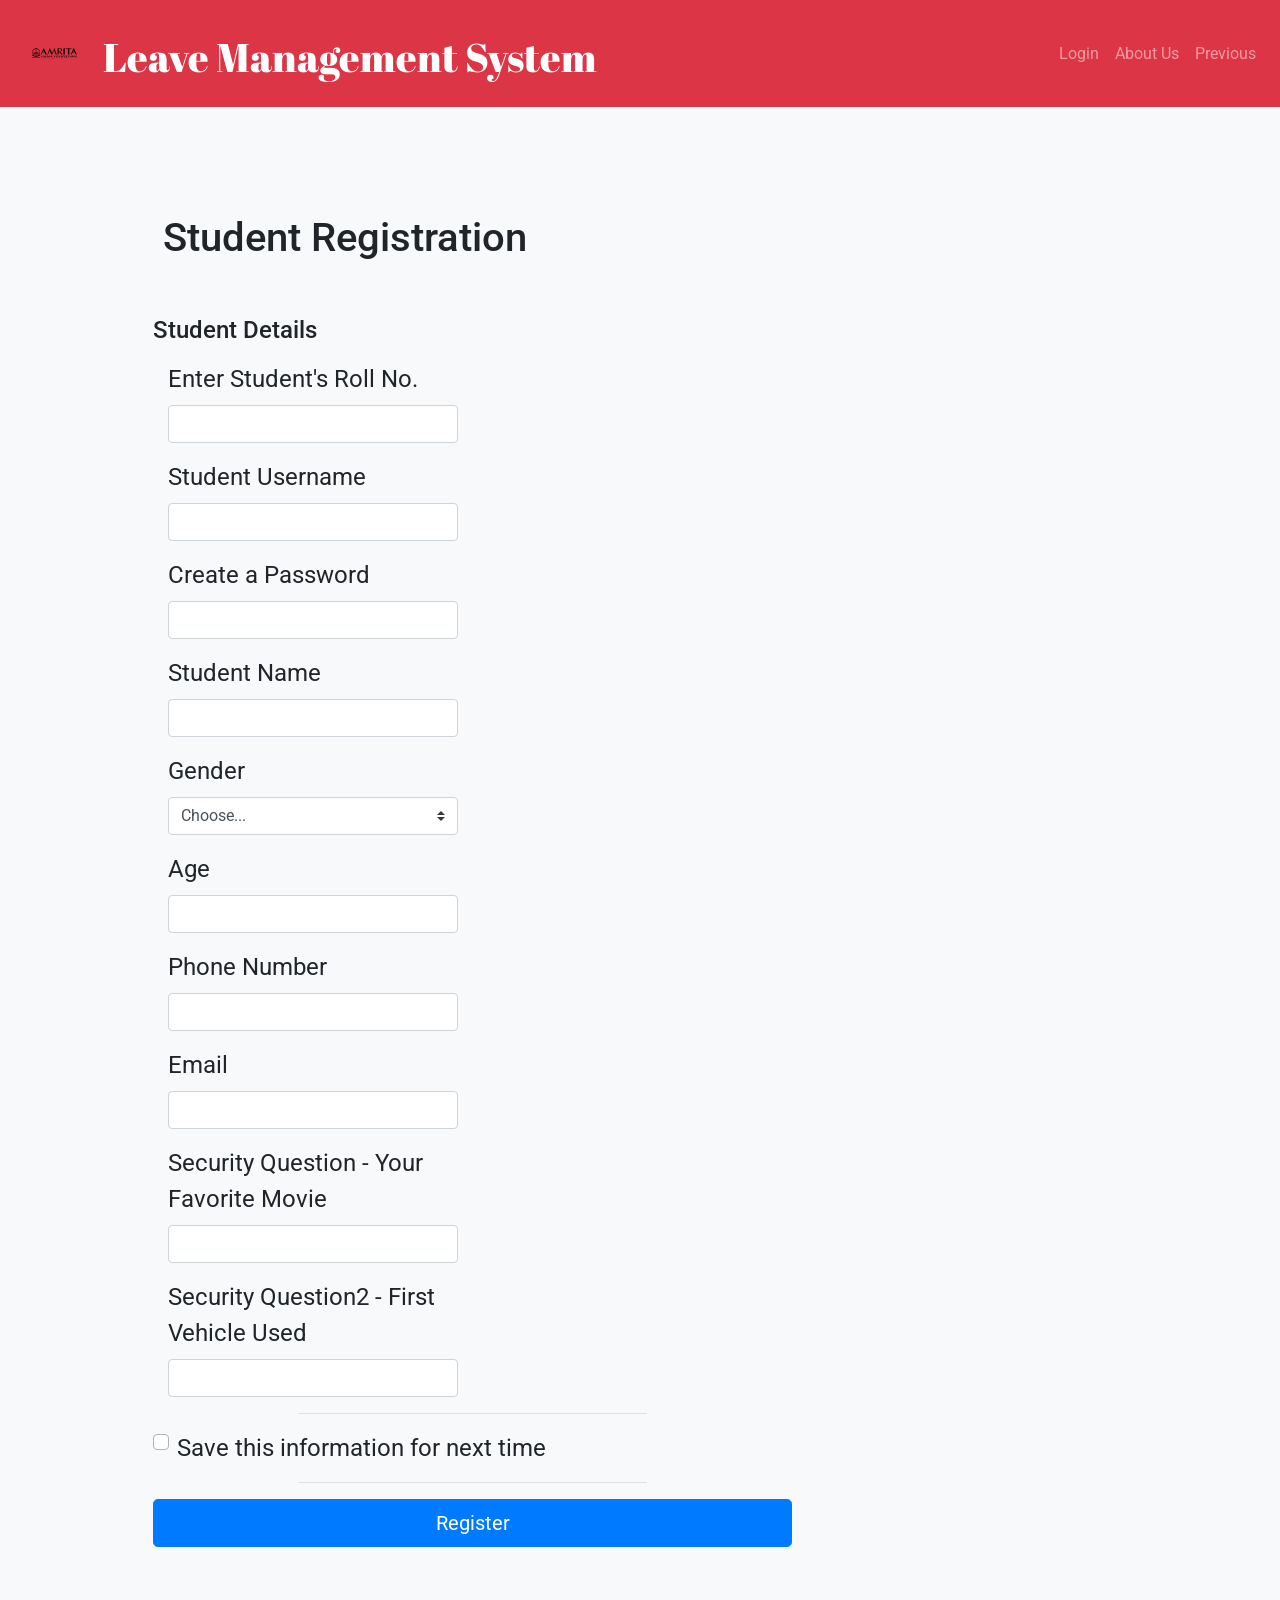
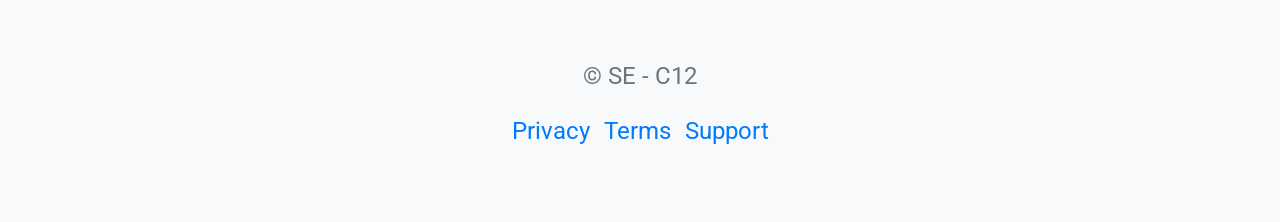
<file: student_register.html>
<!doctype html>
<html lang="en">

<head>
  <meta charset="utf-8">
  <meta name="viewport" content="width=device-width, initial-scale=1, shrink-to-fit=no">
  <title>Student Registration</title>
  <!-- google fonts -->
  <link href="https://fonts.googleapis.com/css2?family=Abril+Fatface&family=Josefin+Sans:ital,wght@1,300&family=Roboto:wght@300&display=swap" rel="stylesheet">
  <!-- favicon -->
  <link rel="icon" href="css/images/favicon.ico">
  <!-- Bootstrap CSS -->
  <link rel="stylesheet" href="https://stackpath.bootstrapcdn.com/bootstrap/4.5.2/css/bootstrap.min.css" integrity="sha384-JcKb8q3iqJ61gNV9KGb8thSsNjpSL0n8PARn9HuZOnIxN0hoP+VmmDGMN5t9UJ0Z" crossorigin="anonymous">
  <link rel="icon" href="css/images/favicon.ico">
  <!-- Custom styles for this template -->
  <link rel="stylesheet" href="css/styles.css">

</head>

<body>
  <section>
    <div class="">
      <nav class="navbar navbar-expand-lg navbar-dark bg-danger">
        <!-- apollo symbol -->
        <img src="css/images/amritafinal.svg" class="logo-1" alt="logo">
        <!-- apollo x title -->
        <h1 class="logo-2"> Leave Management System </h1>
        <button class="navbar-toggler" type="button" data-toggle="collapse" data-target="#shrink">
          <span class="navbar-toggler-text"> Menu </span>
        </button>
        <div class="collapse navbar-collapse" id="shrink">
          <ul class="navbar-nav ml-auto">
            <li class="nav-item">
              <a class="nav-link" href="login.html"> Login </a>
            </li>
            <li>
              <a class="nav-link" href="about.html"> About Us </a>
            </li>

            <li>
              <a class="nav-link" href="index.html"> Previous </a>
            </li>
          </ul>
        </div>
      </nav>
    </div>
  </section>
  <section class="bg-light">
    <div class="container">
      <div class="pl-0 text-left">
        <br><br>
        <h1>Student Registration</h1>
        <br>
      </div>
      <div class="row">
        <div class="col-md-8 order-md-1 box">
          <h4 class="mb-3">Student Details</h4>
          <form action="student_register.php" method="post">
          <!-- class="needs-validation" novalidate> -->

          <div class="col-md-6 mb-3">
            <label for="Name">Enter Student's Roll No.</label>
            <input type="text" class="form-control" name = "studentroll" id="name" required>
          </div>

          <div class="col-md-6 mb-3">
              <label for="username">Student Username</label>
              <div class="input-group">
                <input type="text" class="form-control" name="studentid" id="uname" required>
              </div>
              <div class="invalid-feedback">
                Please provide a valid Username
              </div>
            </div>


          <div class="col-md-6 mb-3">
            <label for="patientpassword">Create a Password</label>
            <input type="password" class="form-control" name = "studentpassword" id="Patientpassword" required>
          </div>

          <div class="col-md-6 mb-3">
            <label for="Name">Student Name</label>
            <input type="text" class="form-control" name = "studentname" id="name" required>
          </div>

          <div class="col-md-6 mb-3">
            <label for="gender">Gender</label>
            <select class="custom-select d-block w-100" name = "gender" id="gender" required>
              <option value="">Choose...</option>
              <option>Male</option>
              <option>Female</option>
              <option>Others</option>
            </select>
          </div>

          <div class="col-md-6 mb-3">
              <label for="age">Age</label>
              <div class="input-group">
                <input type="number" class="form-control" name="age" id="age" min="0" max="25" required>
              </div>
            </div>

        
        <div class="col-md-6 mb-3">
              <label for="phoneNumber">Phone Number</label>
              <input type="number" class="form-control" name="phone_no" min=10000 pattern="[0-9]{10}" id="phone_no" required>
              <div class="invalid-feedback">
                Please provide a valid phone number
              </div>
            </div> 

          <div class="col-md-6 mb-3">
              <label for="email">Email</label>
              <input type="email" name="pemail" class="form-control" id="email" required>
              <div class="invalid-feedback">
                Please provide a valid email.
              </div>
            </div>

          <div class="col-md-6 mb-3">
            <label for="Name">Security Question - Your Favorite Movie</label>
            <input type="text" class="form-control" name = "secanswer1" id="name" required>
          </div>

          <div class="col-md-6 mb-3">
            <label for="Name">Security Question2 - First Vehicle Used</label>
            <input type="text" class="form-control" name = "secanswer2" id="name" required>
          </div>
    
            
          <hr class="col-md-6 mb-3">
          <div class="custom-control custom-checkbox">
            <input type="checkbox" class="custom-control-input" id="save-info">
            <label class="custom-control-label" for="save-info">Save this information for next time</label>
          </div>
          <hr class="col-md-6 mb-3">
          <button class="btn btn-primary btn-lg btn-block"type="submit">Register</button>
        </form>
        </div>
      </div>
      <footer class="my-5 pt-5 text-muted text-center text-small">
        <p class="mb-1 dev"> © SE - C12</p>
        <ul class="list-inline">
          <li class="list-inline-item"><a href="#">Privacy</a></li>
          <li class="list-inline-item"><a href="#">Terms</a></li>
          <li class="list-inline-item"><a href="#">Support</a></li>
        </ul>
      </footer>
    </div>
  </section>

  <!-- Optional JavaScript -->
  <!-- jQuery first, then Popper.js, then Bootstrap JS -->
  <script src="https://code.jquery.com/jquery-3.5.1.slim.min.js" integrity="sha384-DfXdz2htPH0lsSSs5nCTpuj/zy4C+OGpamoFVy38MVBnE+IbbVYUew+OrCXaRkfj" crossorigin="anonymous"></script>
  <script src="https://cdn.jsdelivr.net/npm/popper.js@1.16.1/dist/umd/popper.min.js" integrity="sha384-9/reFTGAW83EW2RDu2S0VKaIzap3H66lZH81PoYlFhbGU+6BZp6G7niu735Sk7lN" crossorigin="anonymous"></script>
  <script src="https://stackpath.bootstrapcdn.com/bootstrap/4.5.2/js/bootstrap.min.js" integrity="sha384-B4gt1jrGC7Jh4AgTPSdUtOBvfO8shuf57BaghqFfPlYxofvL8/KUEfYiJOMMV+rV" crossorigin="anonymous"></script>

  <!-- <script src="form-validation.js"></script> -->
</body>

</html>
</file>
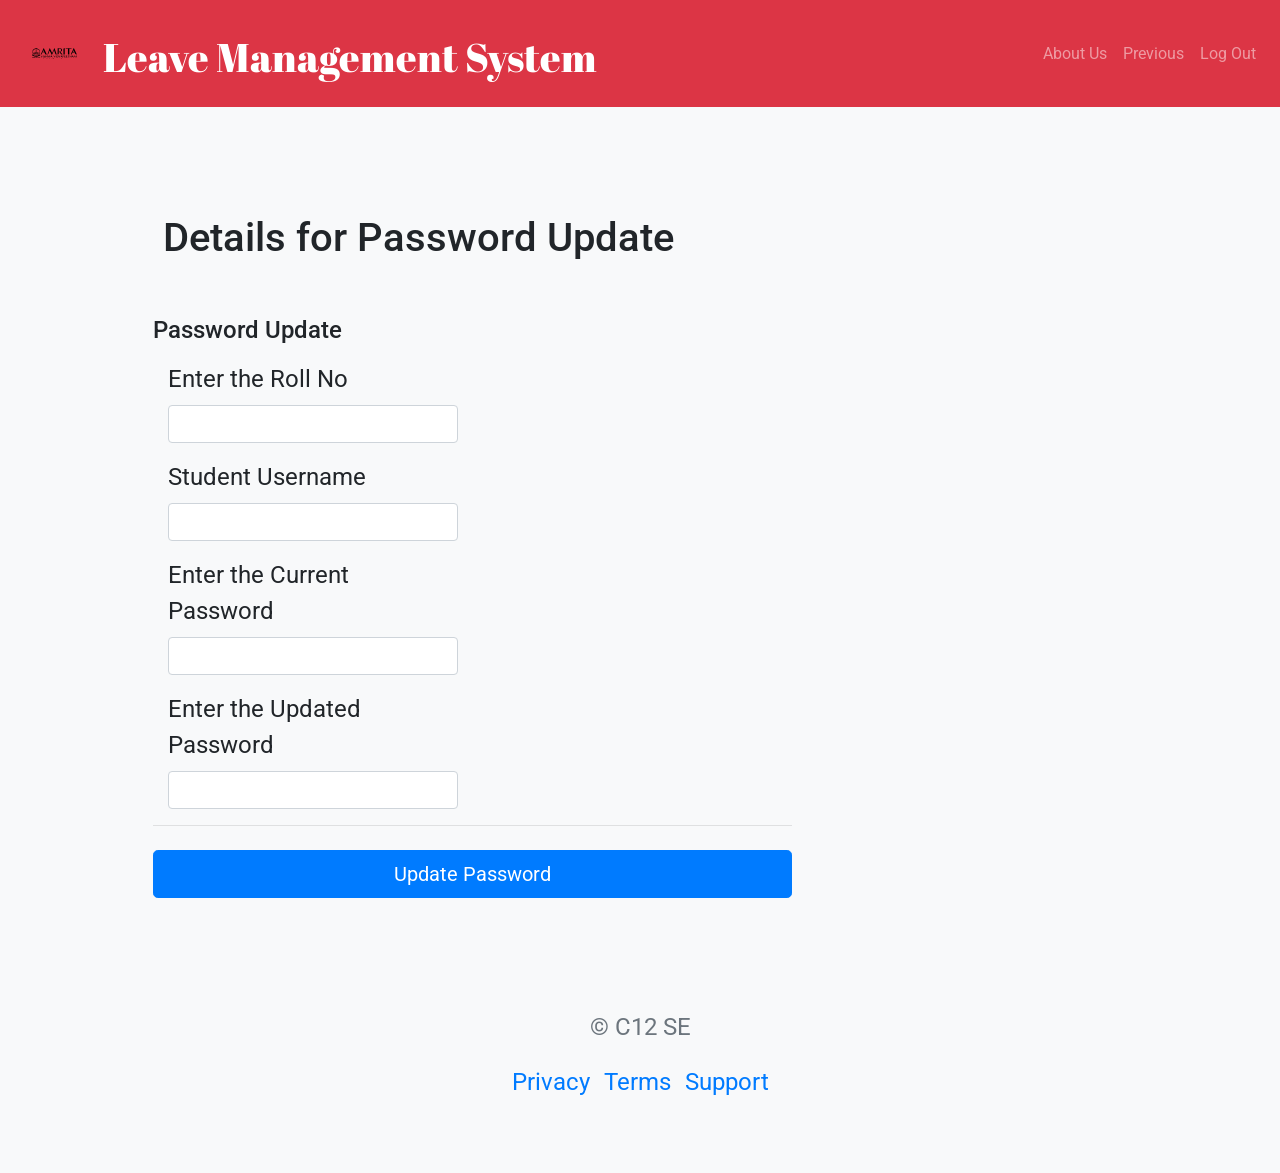
<file: update_password.html>
<!doctype html>
<html lang="en">

<head>
  <meta charset="utf-8">
  <meta name="viewport" content="width=device-width, initial-scale=1, shrink-to-fit=no">
  <title>Update Profile</title>
  <!-- google fonts -->
  <link href="https://fonts.googleapis.com/css2?family=Abril+Fatface&family=Josefin+Sans:ital,wght@1,300&family=Roboto:wght@300&display=swap" rel="stylesheet">
  <!-- favicon -->
  <link rel="icon" href="css/images/favicon.ico">
  <!-- Bootstrap CSS -->
  <link rel="stylesheet" href="https://stackpath.bootstrapcdn.com/bootstrap/4.5.2/css/bootstrap.min.css" integrity="sha384-JcKb8q3iqJ61gNV9KGb8thSsNjpSL0n8PARn9HuZOnIxN0hoP+VmmDGMN5t9UJ0Z" crossorigin="anonymous">
  <link rel="icon" href="css/images/favicon.ico">
  <!-- Custom styles for this template -->
  <link rel="stylesheet" href="css/styles.css">

</head>

<body>
  <section>
    <div class="">
      <nav class="navbar navbar-expand-lg navbar-dark bg-danger">
        <!-- apollo symbol -->
        <img src="css/images/amritafinal.svg" class="logo-1" alt="logo">
        <!-- apollo x title -->
        <h1 class="logo-2"> Leave Management System </h1>
        <button class="navbar-toggler" type="button" data-toggle="collapse" data-target="#shrink">
          <span class="navbar-toggler-text"> Menu </span>
        </button>
        <div class="collapse navbar-collapse" id="shrink">
          <ul class="navbar-nav ml-auto">
            <li>
              <a class="nav-link" href="about.html"> About Us </a>
            </li>
            <li>
              <a class="nav-link" href="apply_leave.php"> Previous </a>
            </li>
            <li>
              <a class="nav-link" href="index.html"> Log Out </a>
            </li>
          </ul>
        </div>
      </nav>
    </div>
  </section>
  <section class="bg-light">
    <div class="container">
      <div class="pl-0 text-left">
        <br><br>
        <h1>Details for Password Update</h1>
        <br>
      </div>
      <div class="row">
        <div class="col-md-8 order-md-1 box">
          <h4 class="mb-3">Password Update</h4>
          <form action="student_update_password.php" method="post">
          <!-- class="needs-validation" novalidate> -->
          <div class="col-md-6 mb-3">
            <label for="PrescriptionNo">Enter the Roll No</label>
            <input type="text" class="form-control" name = "studentroll" id="studentroll" required>
          </div>

          <div class="col-md-6 mb-3">
            <label for="MedicineName">Student Username</label>
            <input type="text" class="form-control" name = "studentid" id="studentid" required>
          </div>

          <div class="col-md-6 mb-3">
            <label for="MedicineName">Enter the Current Password</label>
            <input type="password" class="form-control" name = "studentpassword" id="studentpassword" required>
          </div>

          <div class="col-md-6 mb-3">
            <label for="MedicineName">Enter the Updated Password</label>
            <input type="password" class="form-control" name = "update_password" id="student_password" required>
          </div>


          <hr class="mb-4">
          <button class="btn btn-primary btn-lg btn-block"type="submit">Update Password</button>
        </form>
        </div>
      </div>
      <footer class="my-5 pt-5 text-muted text-center text-small">
        <p class="mb-1 dev"> © C12 SE</p>
        <ul class="list-inline">
          <li class="list-inline-item"><a href="#">Privacy</a></li>
          <li class="list-inline-item"><a href="#">Terms</a></li>
          <li class="list-inline-item"><a href="#">Support</a></li>
        </ul>
      </footer>
    </div>
  </section>

  <!-- Optional JavaScript -->
  <!-- jQuery first, then Popper.js, then Bootstrap JS -->
  <script src="https://code.jquery.com/jquery-3.5.1.slim.min.js" integrity="sha384-DfXdz2htPH0lsSSs5nCTpuj/zy4C+OGpamoFVy38MVBnE+IbbVYUew+OrCXaRkfj" crossorigin="anonymous"></script>
  <script src="https://cdn.jsdelivr.net/npm/popper.js@1.16.1/dist/umd/popper.min.js" integrity="sha384-9/reFTGAW83EW2RDu2S0VKaIzap3H66lZH81PoYlFhbGU+6BZp6G7niu735Sk7lN" crossorigin="anonymous"></script>
  <script src="https://stackpath.bootstrapcdn.com/bootstrap/4.5.2/js/bootstrap.min.js" integrity="sha384-B4gt1jrGC7Jh4AgTPSdUtOBvfO8shuf57BaghqFfPlYxofvL8/KUEfYiJOMMV+rV" crossorigin="anonymous"></script>

  <!-- <script src="form-validation.js"></script> -->
</body>

</html>
</file>
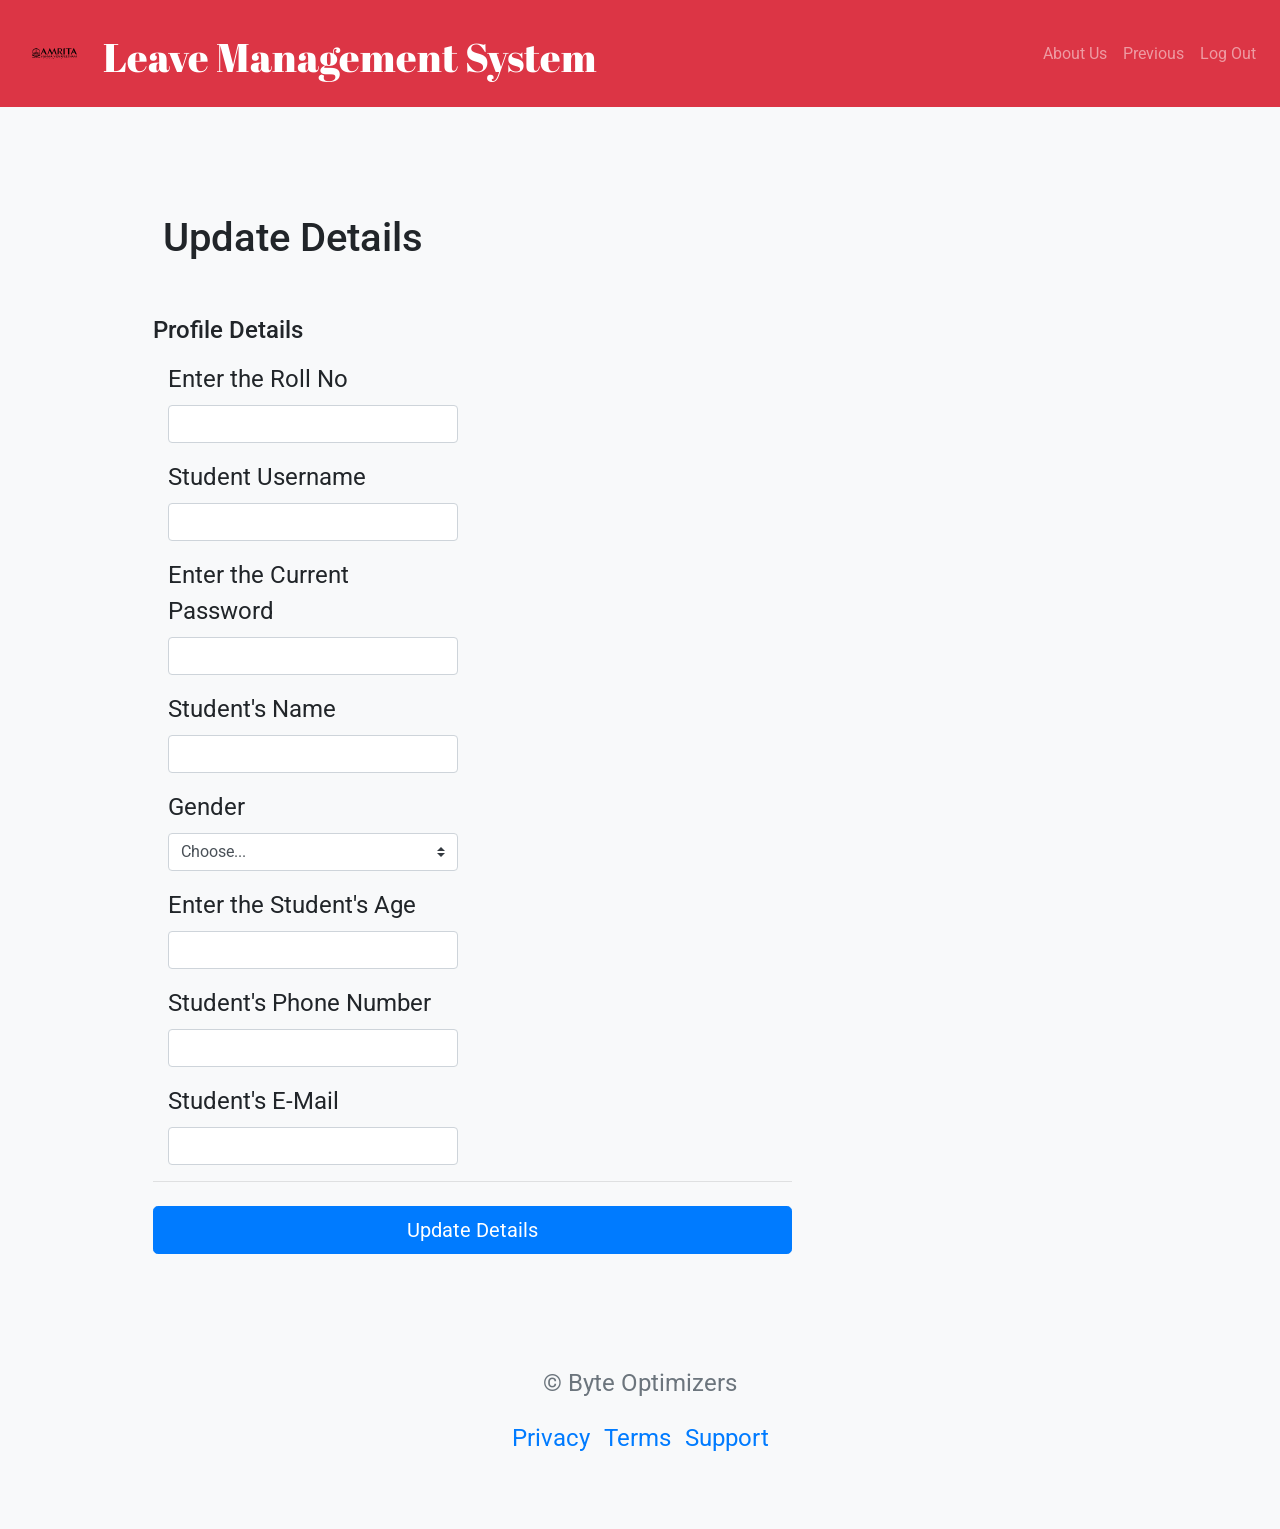
<file: update_profile.html>
<!doctype html>
<html lang="en">

<head>
  <meta charset="utf-8">
  <meta name="viewport" content="width=device-width, initial-scale=1, shrink-to-fit=no">
  <title>Update Profile</title>
  <!-- google fonts -->
  <link href="https://fonts.googleapis.com/css2?family=Abril+Fatface&family=Josefin+Sans:ital,wght@1,300&family=Roboto:wght@300&display=swap" rel="stylesheet">
  <!-- favicon -->
  <link rel="icon" href="css/images/favicon.ico">
  <!-- Bootstrap CSS -->
  <link rel="stylesheet" href="https://stackpath.bootstrapcdn.com/bootstrap/4.5.2/css/bootstrap.min.css" integrity="sha384-JcKb8q3iqJ61gNV9KGb8thSsNjpSL0n8PARn9HuZOnIxN0hoP+VmmDGMN5t9UJ0Z" crossorigin="anonymous">
  <link rel="icon" href="css/images/favicon.ico">
  <!-- Custom styles for this template -->
  <link rel="stylesheet" href="css/styles.css">

</head>

<body>
  <section>
    <div class="">
      <nav class="navbar navbar-expand-lg navbar-dark bg-danger">
        <!-- apollo symbol -->
        <img src="css/images/amritafinal.svg" class="logo-1" alt="logo">
        <!-- apollo x title -->
        <h1 class="logo-2"> Leave Management System </h1>
        <button class="navbar-toggler" type="button" data-toggle="collapse" data-target="#shrink">
          <span class="navbar-toggler-text"> Menu </span>
        </button>
        <div class="collapse navbar-collapse" id="shrink">
          <ul class="navbar-nav ml-auto">
            <li>
              <a class="nav-link" href="about.html"> About Us </a>
            </li>
            <li>
              <a class="nav-link" href="apply_leave.php"> Previous </a>
            </li>
            <li>
              <a class="nav-link" href="index.html"> Log Out </a>
            </li>
          </ul>
        </div>
      </nav>
    </div>
  </section>
  <section class="bg-light">
    <div class="container">
      <div class="pl-0 text-left">
        <br><br>
        <h1>Update Details</h1>
        <br>
      </div>
      <div class="row">
        <div class="col-md-8 order-md-1 box">
          <h4 class="mb-3">Profile Details</h4>
          <form action="student_update_profile.php" method="post">
          <!-- class="needs-validation" novalidate> -->
          <div class="col-md-6 mb-3">
            <label for="PrescriptionNo">Enter the Roll No</label>
            <input type="text" class="form-control" name = "studentroll" id="studentroll" required>
          </div>

          <div class="col-md-6 mb-3">
            <label for="MedicineName">Student Username</label>
            <input type="text" class="form-control" name = "studentid" id="studentid" required>
          </div>


          <div class="col-md-6 mb-3">
            <label for="MedicineName">Enter the Current Password</label>
            <input type="password" class="form-control" name = "studentpassword" id="studentpassword" required>
          </div>

          <div class="col-md-6 mb-3">
            <label for="PatientID">Student's Name</label>
            <input type="text" class="form-control" name = "studentname" id="studentname" required>
          </div>

          <div class="col-md-6 mb-3">
            <label for="gender">Gender</label>
            <select class="custom-select d-block w-100" name = "gender" id="gender" required>
              <option value="">Choose...</option>
              <option>Male</option>
              <option>Female</option>
              <option>Others</option>
            </select>
          </div>

          <div class="col-md-6 mb-3">
            <label for="PatientID">Enter the Student's Age</label>
            <input type="number" class="form-control" name = "age" id="age" required>
          </div>

		  <div class="col-md-6 mb-3">
            <label for="PatientID">Student's Phone Number</label>
            <input type="number" class="form-control" name = "phone_no" id="phone_no" required>
          </div> 

          <div class="col-md-6 mb-3">
            <label for="PatientID">Student's E-Mail</label>
            <input type="text" class="form-control" name = "pemail" id="pemail" required>
          </div> 



          <hr class="mb-4">
          <button class="btn btn-primary btn-lg btn-block"type="submit">Update Details</button>
        </form>
        </div>
      </div>
      <footer class="my-5 pt-5 text-muted text-center text-small">
        <p class="mb-1 dev"> © Byte Optimizers</p>
        <ul class="list-inline">
          <li class="list-inline-item"><a href="#">Privacy</a></li>
          <li class="list-inline-item"><a href="#">Terms</a></li>
          <li class="list-inline-item"><a href="#">Support</a></li>
        </ul>
      </footer>
    </div>
  </section>

  <!-- Optional JavaScript -->
  <!-- jQuery first, then Popper.js, then Bootstrap JS -->
  <script src="https://code.jquery.com/jquery-3.5.1.slim.min.js" integrity="sha384-DfXdz2htPH0lsSSs5nCTpuj/zy4C+OGpamoFVy38MVBnE+IbbVYUew+OrCXaRkfj" crossorigin="anonymous"></script>
  <script src="https://cdn.jsdelivr.net/npm/popper.js@1.16.1/dist/umd/popper.min.js" integrity="sha384-9/reFTGAW83EW2RDu2S0VKaIzap3H66lZH81PoYlFhbGU+6BZp6G7niu735Sk7lN" crossorigin="anonymous"></script>
  <script src="https://stackpath.bootstrapcdn.com/bootstrap/4.5.2/js/bootstrap.min.js" integrity="sha384-B4gt1jrGC7Jh4AgTPSdUtOBvfO8shuf57BaghqFfPlYxofvL8/KUEfYiJOMMV+rV" crossorigin="anonymous"></script>

  <!-- <script src="form-validation.js"></script> -->
</body>

</html>
</file>
<file: css/styles.css>
/* custom css for main tags */
html {
  scroll-behavior: smooth;
}

h1 {
  padding: 10px;
}

/* -------------------------------------------------------------------------- */
/* INSIDE NAVBAR */
/* css for brand image and name */
.logo-1 {
  float: left;
  margin: 1rem;
  width: 45px;
}
.logo-2 {
  font-family: 'Abril Fatface', cursive;
  float: right;
  margin-top: 15px;
  color: #fff;
}
/* -------------------------------------------------------------------------- */
/* INSIDE CAROUSEL */
/* this class ensures that dimensions of carousel is intact */
.cropped {
  width: 100%;
  height: 615px;
}
/* -------------------------------------------------------------------------- */
/* INSIDE THE MAIN SECTION */
.main {
  padding: 4rem 6rem;
  /* 50px from top and bottom; 100px from left and right */
}
/* spacing is used to remove padding from navbar */
.bg {
  background-color: '#99f3bd';
}
/* used for the buttons on main page */
.icon {
  color: red;
}
.intro-heading {
  font-family: 'Roboto', sans-serif;
  margin-left: 50px;
  margin-right: 50px;
  padding-top: 50px;

}


/* footer section */
.spacing-2 {
  padding: 25px 25px;
}
.dev {
  padding: 15px;
}

.solid {
  border-top: 80px solid;
  margin: 0;
  color: #DC3545;
}
.button {
  display: inline-block;
  border-radius: 4px;
  background-color: #f4511e;
  border: none;
  color: #FFFFFF;
  text-align: center;
  font-size: 28px;
  padding: 20px;
  width: 200px;
  transition: all 0.5s;
  cursor: pointer;
  margin: 5px;
}

.button span {
  cursor: pointer;
  display: inline-block;
  position: relative;
  transition: 0.5s;
}

.button span:after {
  content: '\00bb';
  position: absolute;
  opacity: 0;
  top: 0;
  right: -20px;
  transition: 0.5s;
}

.button:hover span {
  padding-right: 25px;
}

.button:hover span:after {
  opacity: 1;
  right: 0;
}
.container {
  max-width: 1024px;
  margin: 0 auto;
  font-size: 24px;
  padding: 25px;

}

.list-inline-item {
  font-size: 11;
}

table {
  margin: 0 0 50px 50px;
  border-width: thick;
  border-color: maroon;
  max-width: 500px;
}
</file>
<file: css/login.css>
* {
  margin: 0;
  padding: 0;
  box-sizing: border-box;
  user-select: none;
}

body {
  display: flex;
  justify-content: center;
  font-family: 'Kumbh Sans', sans-serif;
  background-color: #fceef5;
  background-position: center;
  background-size: cover;
  height: 700px;
}

.login {
  position: fixed;
  display: flex;
  flex-direction: column;
  align-items: center;
  margin: 80px 0 15px 0;
  width: 380px;
  padding: 30px;
  background-color: #f05454;
  color: white;
  font-family: 'Montserrat', sans-serif;
  box-shadow: -4px 4px 12px 1px rgba(0, 0, 0, 0.4);
}

.login header {
  margin-bottom: 25px;
  font-weight: 600;
  font-size: 33px;
  font-weight: 600;
  margin: 0 0 35px 0;
}

.field {
  background-color: #fff;
  width: 100%;
  margin-bottom: 15px;
  display: flex;
}

.field span {
  color: #222;
  width: 40px;
  line-height: 45px;
  text-align: center;
}

.field input {
  width: 100%;
  height: 45px;
  font-size: 1.1rem;
  padding: 5px;
  color: #34495e;
  border: none;
}

.field input::placeholder {
  color: #95a5a6;
}

input:focus, input:active, input:hover {
  outline: none;
}

input[type="radio"]{
  margin-right: 20px;
}

.forgot-password {
  width: 100%;
  margin-bottom: 15px;
}

.forgot-password a {
  color: #FFF;
  text-decoration: none;
}

.forgot-password a:hover {
  text-decoration: underline;
}

.submit {
  display: flex;
  align-items: center;
  justify-content: center;
  width: 100%;
  height: 45px;
  margin-bottom: 45px;
  font-family: 'Poppins', sans-serif;
  font-size: 1.2rem;
  color: #fff;
  background-color: #0074D9;
  border: none;
  transition: all 0.2s linear;
}

.submit:hover {
  cursor: pointer;
  background-color: #0070d1;
}

.login-form-copy {
  margin-bottom: 15px;
}

.login-form__sign-up {
  text-decoration: none;
  color: #fcf876;
}

.login-form__sign-up:hover {
  text-decoration: underline;
  color: #ffe05d;
}
</file>
